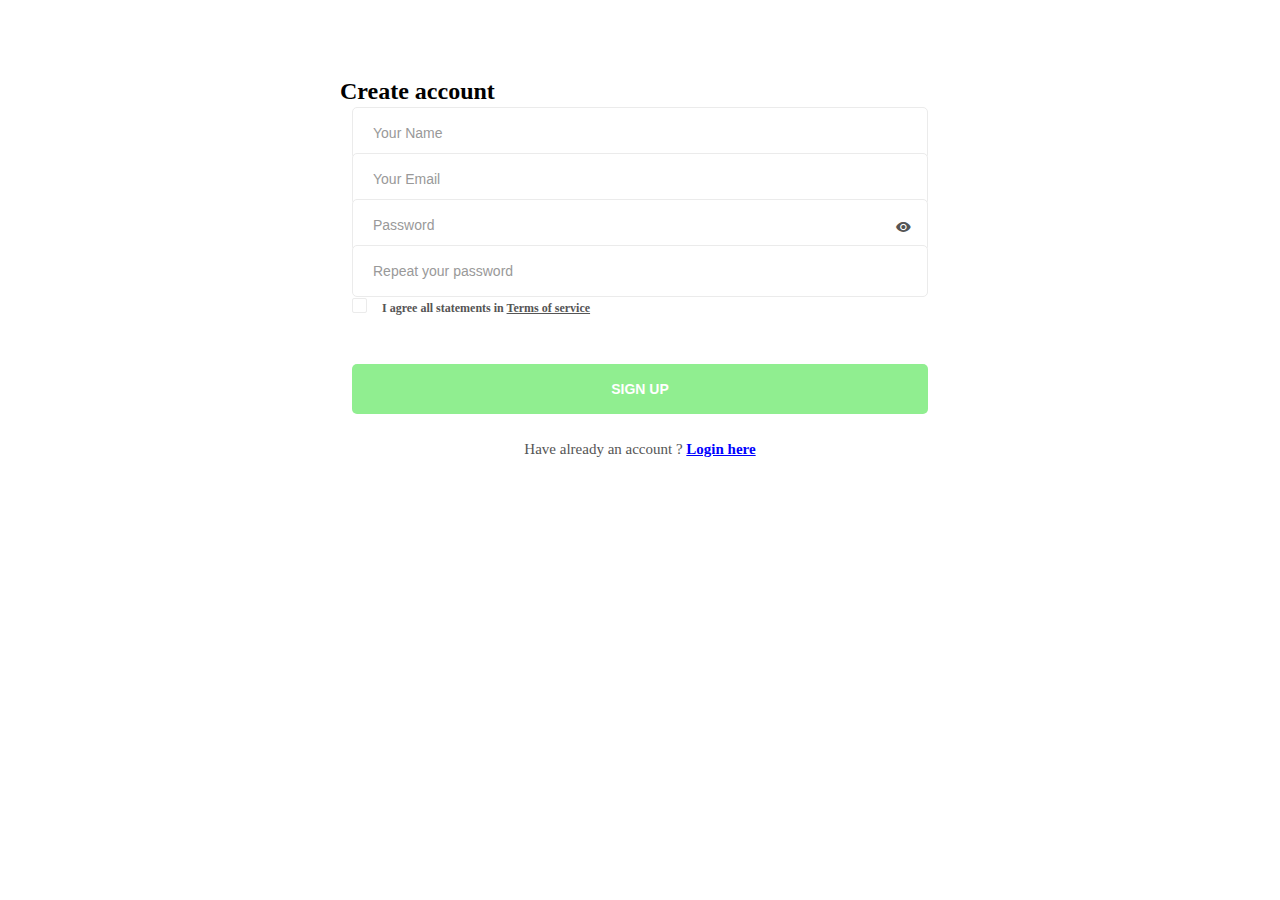
<file: chatapp/static/signups/index.html>
<!DOCTYPE html>
<html lang="en">
<head>
    <meta charset="UTF-8">
    <meta name="viewport" content="width=device-width, initial-scale=1.0">
    <meta http-equiv="X-UA-Compatible" content="ie=edge">
    <title>Sign Up Form by Colorlib</title>

    <!-- Font Icon -->
    <link rel="stylesheet" href="fonts/material-icon/css/material-design-iconic-font.min.css">

    <!-- Main css -->
    <link rel="stylesheet" href="css/style.css">
</head>
<body>

    <div class="main">

        <section class="signup">
            <!-- <img src="images/signup-bg.jpg" alt=""> -->
            <div class="container">
                <div class="signup-content">
                    <form method="POST" id="signup-form" class="signup-form">
                        <h2 class="form-title">Create account</h2>
                        <div class="form-group">
                            <input type="text" class="form-input" name="name" id="name" placeholder="Your Name"/>
                        </div>
                        <div class="form-group">
                            <input type="email" class="form-input" name="email" id="email" placeholder="Your Email"/>
                        </div>
                        <div class="form-group">
                            <input type="text" class="form-input" name="password" id="password" placeholder="Password"/>
                            <span toggle="#password" class="zmdi zmdi-eye field-icon toggle-password"></span>
                        </div>
                        <div class="form-group">
                            <input type="password" class="form-input" name="re_password" id="re_password" placeholder="Repeat your password"/>
                        </div>
                        <div class="form-group">
                            <input type="checkbox" name="agree-term" id="agree-term" class="agree-term" />
                            <label for="agree-term" class="label-agree-term"><span><span></span></span>I agree all statements in  <a href="#" class="term-service">Terms of service</a></label>
                        </div>
                        <div class="form-group">
                            <input type="submit" name="submit" id="submit" class="form-submit" value="Sign up"/>
                        </div>
                    </form>
                    <p class="loginhere">
                        Have already an account ? <a href="#" class="loginhere-link">Login here</a>
                    </p>
                </div>
            </div>
        </section>

    </div>

    <!-- JS -->
    <script src="vendor/jquery/jquery.min.js"></script>
    <script src="js/main.js"></script>
</body><!-- This templates was made by Colorlib (https://colorlib.com) -->
</html>
</file>
<file: chatapp/static/signups/css/style.css>
/* @extend display-flex; */
display-flex, .display-flex, .display-flex-center {
  display: flex;
  display: -webkit-flex; }

/* @extend list-type-ulli; */
list-type-ulli {
  list-style-type: none;
  margin: 0;
  padding: 0; }

/* Montserrat-300 - latin */
@font-face {
  font-family: 'Montserrat';
  font-style: normal;
  font-weight: 300;
  src: url("../fonts/montserrat/Montserrat-Light.ttf");
  /* IE9 Compat Modes */ }
@font-face {
  font-family: 'Montserrat';
  font-style: normal;
  font-weight: 400;
  src: url("../fonts/montserrat/Montserrat-Regular.ttf");
  /* IE9 Compat Modes */ }
@font-face {
  font-family: 'Montserrat';
  font-style: italic;
  font-weight: 400;
  src: url("../fonts/montserrat/Montserrat-Italic.ttf");
  /* IE9 Compat Modes */ }
@font-face {
  font-family: 'Montserrat';
  font-style: normal;
  font-weight: 500;
  src: url("../fonts/montserrat/Montserrat-Medium.ttf");
  /* IE9 Compat Modes */ }
@font-face {
  font-family: 'Montserrat';
  font-style: normal;
  font-weight: 600;
  src: url("../fonts/montserrat/Montserrat-SemiBold.ttf");
  /* IE9 Compat Modes */ }
@font-face {
  font-family: 'Montserrat';
  font-style: normal;
  font-weight: 700;
  src: url("../fonts/montserrat/Montserrat-Bold.ttf");
  /* IE9 Compat Modes */ }
@font-face {
  font-family: 'Montserrat';
  font-style: italic;
  font-weight: 700;
  src: url("../fonts/montserrat/Montserrat-BoldItalic.ttf");
  /* IE9 Compat Modes */ }
@font-face {
  font-family: 'Montserrat';
  font-style: italic;
  font-weight: 900;
  src: url("../fonts/montserrat/montserrat-v12-latin-900.ttf"), url("../fonts/montserrat/montserrat-v12-latin-900.eot") format("embedded-opentype"), url("../fonts/montserrat/montserrat-v12-latin-900.svg") format("woff2"), url("../fonts/montserrat/montserrat-v12-latin-900.woff") format("woff"), url("../fonts/montserrat/montserrat-v12-latin-900.woff2") format("truetype"); }
a:focus, a:active {
  text-decoration: none;
  outline: none;
  transition: all 300ms ease 0s;
  -moz-transition: all 300ms ease 0s;
  -webkit-transition: all 300ms ease 0s;
  -o-transition: all 300ms ease 0s;
  -ms-transition: all 300ms ease 0s; }

input, select, textarea {
  outline: none;
  appearance: unset !important;
  -moz-appearance: unset !important;
  -webkit-appearance: unset !important;
  -o-appearance: unset !important;
  -ms-appearance: unset !important; }

input::-webkit-outer-spin-button, input::-webkit-inner-spin-button {
  appearance: none !important;
  -moz-appearance: none !important;
  -webkit-appearance: none !important;
  -o-appearance: none !important;
  -ms-appearance: none !important;
  margin: 0; }

input:focus, select:focus, textarea:focus {
  outline: none;
  box-shadow: none !important;
  -moz-box-shadow: none !important;
  -webkit-box-shadow: none !important;
  -o-box-shadow: none !important;
  -ms-box-shadow: none !important; }

input[type=checkbox] {
  appearance: checkbox !important;
  -moz-appearance: checkbox !important;
  -webkit-appearance: checkbox !important;
  -o-appearance: checkbox !important;
  -ms-appearance: checkbox !important; }

input[type=radio] {
  appearance: radio !important;
  -moz-appearance: radio !important;
  -webkit-appearance: radio !important;
  -o-appearance: radio !important;
  -ms-appearance: radio !important; }

img {
  max-width: 100%;
  height: auto; }

figure {
  margin: 0; }

p {
  margin-bottom: 0px;
  font-size: 15px;
  color: #777; }

#h2 {
  line-height: 1.66;
  margin: 0;
  padding: 6%;
  font-weight: medium;
  color: #222;
  font-family: 'Montserrat';
  font-size: 20px;
  text-transform: uppercase;
  text-align: center;

   }

.clear {
  clear: both; }

.container {
  width: 600px;
  position: relative;
  margin: 0 auto;
  padding: 5%;
  margin-top: -1%;

   }


.display-flex-center {
  justify-content: center;
  -moz-justify-content: center;
  -webkit-justify-content: center;
  -o-justify-content: center;
  -ms-justify-content: center;
  align-items: center;
  -moz-align-items: center;
  -webkit-align-items: center;
  -o-align-items: center;
  -ms-align-items: center; }

.position-center {
  position: absolute;
  top: 25%;
  left: 25%;
  transform: translate(-50%, -50%);
  -moz-transform: translate(-50%, -50%);
  -webkit-transform: translate(-50%, -50%);
  -o-transform: translate(-50%, -50%);
  -ms-transform: translate(-50%, -50%); }

.signup-content {
  background: #fff;
  max-height: 550px;
  border-radius: 10px;
  -moz-border-radius: 10px;
  -webkit-border-radius: 10px;
  -o-border-radius: 10px;
  -ms-border-radius: 10px;

 }

.form-group {
  overflow: hidden;
  padding: 2%;
  margin-top: -5%;

  }

.form-input {
  width: 100%;
  border: 1px solid #ebebeb;
  border-radius: 5px;
  -moz-border-radius: 5px;
  -webkit-border-radius: 5px;
  -o-border-radius: 5px;
  -ms-border-radius: 5px;
  padding: 17px 20px;
  box-sizing: border-box;
  font-size: 14px;
  font-weight: 500;
  color: #222; }
  .form-input::-webkit-input-placeholder {
    color: #999; }
  .form-input::-moz-placeholder {
    color: #999; }
  .form-input:-ms-input-placeholder {
    color: #999; }
  .form-input:-moz-placeholder {
    color: #999; }
  .form-input::-webkit-input-placeholder {
    font-weight: 500; }
  .form-input::-moz-placeholder {
    font-weight: 500; }
  .form-input:-ms-input-placeholder {
    font-weight: 500; }
  .form-input:-moz-placeholder {
    font-weight: 500; }
  .form-input:focus {
    border: 1px solid transparent;
    -webkit-border-image-source: -webkit-linear-gradient(to right, #9face6, #74ebd5);
    -moz-border-image-source: -moz-linear-gradient(to right, #9face6, #74ebd5);
    -o-border-image-source: -o-linear-gradient(to right, #9face6, #74ebd5);
    border-image-source: linear-gradient(to right, #9face6, #74ebd5);
    -webkit-border-image-slice: 1;
    border-image-slice: 1;
    border-radius: 5px;
    -moz-border-radius: 5px;
    -webkit-border-radius: 5px;
    -o-border-radius: 5px;
    -ms-border-radius: 5px;
    background-origin: border-box;
    background-clip: content-box, border-box; }
    .form-input:focus::-webkit-input-placeholder {
      color: #222; }
    .form-input:focus::-moz-placeholder {
      color: #222; }
    .form-input:focus:-ms-input-placeholder {
      color: #222; }
    .form-input:focus:-moz-placeholder {
      color: #222; }

.form-submit {
  width: 100%;
  border-radius: 5px;
  -moz-border-radius: 5px;
  -webkit-border-radius: 5px;
  -o-border-radius: 5px;
  -ms-border-radius: 5px;
  padding: 17px 20px;
  box-sizing: border-box;
  font-size: 14px;
  font-weight: 700;
  color: #fff;
  text-transform: uppercase;
  border: none;
  background-color: lightgreen;
  margin-top: 5%;
}

input[type=checkbox]:not(old) {
  width: 2em;
  margin: 0;
  padding: 0;
  font-size: 1em;
  display: none; }

input[type=checkbox]:not(old) + label {
  display: inline-block;
  margin-top: 7px;
  margin-bottom: 25px; }

input[type=checkbox]:not(old) + label > span {
  display: inline-block;
  width: 13px;
  height: 13px;
  margin-right: 15px;
  margin-bottom: 3px;
  border: 1px solid #ebebeb;
  border-radius: 2px;
  -moz-border-radius: 2px;
  -webkit-border-radius: 2px;
  -o-border-radius: 2px;
  -ms-border-radius: 2px;
  background: white;
  background-image: -moz-linear-gradient(white, white);
  background-image: -ms-linear-gradient(white, white);
  background-image: -o-linear-gradient(white, white);
  background-image: -webkit-linear-gradient(white, white);
  background-image: linear-gradient(white, white);
  vertical-align: bottom; }

input[type=checkbox]:not(old):checked + label > span {
  background-image: -moz-linear-gradient(white, white);
  background-image: -ms-linear-gradient(white, white);
  background-image: -o-linear-gradient(white, white);
  background-image: -webkit-linear-gradient(white, white);
  background-image: linear-gradient(white, white); }

input[type=checkbox]:not(old):checked + label > span:before {
  content: '\f26b';
  display: block;
  color: #222;
  font-size: 11px;
  line-height: 1.2;
  text-align: center;
  font-family: 'Material-Design-Iconic-Font';
  font-weight: bold; }

.label-agree-term {
  font-size: 12px;
  font-weight: 600;
  color: #555; }

.term-service {
  color: #555; }

.loginhere {
  color: #555;
  font-weight: 500;
  text-align: center;
  padding-bottom: 5%;
}

.loginhere-link {
  font-weight: 700;
  color: blue; }

.field-icon {
  float: right;
  margin-right: 17px;
  margin-top: -32px;
  position: relative;
  z-index: 2;
  color: #555; }

@media screen and (max-width: 768px) {
  .container {
    width: calc(100% - 40px);
    max-width: 100%; } }
@media screen and (max-width: 480px) {
  .signup-content {
    padding: 50px 25px; } }

/*# sourceMappingURL=style.css.map */
</file>
<file: chatapp/static/signups/fonts/material-icon/css/material-design-iconic-font.min.css>
@font-face{font-family:Material-Design-Iconic-Font;src:url(../fonts/Material-Design-Iconic-Font.woff2?v=2.2.0) format('woff2'),url(../fonts/Material-Design-Iconic-Font.woff?v=2.2.0) format('woff'),url(../fonts/Material-Design-Iconic-Font.ttf?v=2.2.0) format('truetype')}.zmdi{display:inline-block;font:normal normal normal 14px/1 'Material-Design-Iconic-Font';font-size:inherit;text-rendering:auto;-webkit-font-smoothing:antialiased;-moz-osx-font-smoothing:grayscale}.zmdi-hc-lg{font-size:1.33333333em;line-height:.75em;vertical-align:-15%}.zmdi-hc-2x{font-size:2em}.zmdi-hc-3x{font-size:3em}.zmdi-hc-4x{font-size:4em}.zmdi-hc-5x{font-size:5em}.zmdi-hc-fw{width:1.28571429em;text-align:center}.zmdi-hc-ul{padding-left:0;margin-left:2.14285714em;list-style-type:none}.zmdi-hc-ul>li{position:relative}.zmdi-hc-li{position:absolute;left:-2.14285714em;width:2.14285714em;top:.14285714em;text-align:center}.zmdi-hc-li.zmdi-hc-lg{left:-1.85714286em}.zmdi-hc-border{padding:.1em .25em;border:solid .1em #9e9e9e;border-radius:2px}.zmdi-hc-border-circle{padding:.1em .25em;border:solid .1em #9e9e9e;border-radius:50%}.zmdi.pull-left{float:left;margin-right:.15em}.zmdi.pull-right{float:right;margin-left:.15em}.zmdi-hc-spin{-webkit-animation:zmdi-spin 1.5s infinite linear;animation:zmdi-spin 1.5s infinite linear}.zmdi-hc-spin-reverse{-webkit-animation:zmdi-spin-reverse 1.5s infinite linear;animation:zmdi-spin-reverse 1.5s infinite linear}@-webkit-keyframes zmdi-spin{0%{-webkit-transform:rotate(0deg);transform:rotate(0deg)}100%{-webkit-transform:rotate(359deg);transform:rotate(359deg)}}@keyframes zmdi-spin{0%{-webkit-transform:rotate(0deg);transform:rotate(0deg)}100%{-webkit-transform:rotate(359deg);transform:rotate(359deg)}}@-webkit-keyframes zmdi-spin-reverse{0%{-webkit-transform:rotate(0deg);transform:rotate(0deg)}100%{-webkit-transform:rotate(-359deg);transform:rotate(-359deg)}}@keyframes zmdi-spin-reverse{0%{-webkit-transform:rotate(0deg);transform:rotate(0deg)}100%{-webkit-transform:rotate(-359deg);transform:rotate(-359deg)}}.zmdi-hc-rotate-90{-webkit-transform:rotate(90deg);-ms-transform:rotate(90deg);transform:rotate(90deg)}.zmdi-hc-rotate-180{-webkit-transform:rotate(180deg);-ms-transform:rotate(180deg);transform:rotate(180deg)}.zmdi-hc-rotate-270{-webkit-transform:rotate(270deg);-ms-transform:rotate(270deg);transform:rotate(270deg)}.zmdi-hc-flip-horizontal{-webkit-transform:scale(-1,1);-ms-transform:scale(-1,1);transform:scale(-1,1)}.zmdi-hc-flip-vertical{-webkit-transform:scale(1,-1);-ms-transform:scale(1,-1);transform:scale(1,-1)}.zmdi-hc-stack{position:relative;display:inline-block;width:2em;height:2em;line-height:2em;vertical-align:middle}.zmdi-hc-stack-1x,.zmdi-hc-stack-2x{position:absolute;left:0;width:100%;text-align:center}.zmdi-hc-stack-1x{line-height:inherit}.zmdi-hc-stack-2x{font-size:2em}.zmdi-hc-inverse{color:#fff}.zmdi-3d-rotation:before{content:'\f101'}.zmdi-airplane-off:before{content:'\f102'}.zmdi-airplane:before{content:'\f103'}.zmdi-album:before{content:'\f104'}.zmdi-archive:before{content:'\f105'}.zmdi-assignment-account:before{content:'\f106'}.zmdi-assignment-alert:before{content:'\f107'}.zmdi-assignment-check:before{content:'\f108'}.zmdi-assignment-o:before{content:'\f109'}.zmdi-assignment-return:before{content:'\f10a'}.zmdi-assignment-returned:before{content:'\f10b'}.zmdi-assignment:before{content:'\f10c'}.zmdi-attachment-alt:before{content:'\f10d'}.zmdi-attachment:before{content:'\f10e'}.zmdi-audio:before{content:'\f10f'}.zmdi-badge-check:before{content:'\f110'}.zmdi-balance-wallet:before{content:'\f111'}.zmdi-balance:before{content:'\f112'}.zmdi-battery-alert:before{content:'\f113'}.zmdi-battery-flash:before{content:'\f114'}.zmdi-battery-unknown:before{content:'\f115'}.zmdi-battery:before{content:'\f116'}.zmdi-bike:before{content:'\f117'}.zmdi-block-alt:before{content:'\f118'}.zmdi-block:before{content:'\f119'}.zmdi-boat:before{content:'\f11a'}.zmdi-book-image:before{content:'\f11b'}.zmdi-book:before{content:'\f11c'}.zmdi-bookmark-outline:before{content:'\f11d'}.zmdi-bookmark:before{content:'\f11e'}.zmdi-brush:before{content:'\f11f'}.zmdi-bug:before{content:'\f120'}.zmdi-bus:before{content:'\f121'}.zmdi-cake:before{content:'\f122'}.zmdi-car-taxi:before{content:'\f123'}.zmdi-car-wash:before{content:'\f124'}.zmdi-car:before{content:'\f125'}.zmdi-card-giftcard:before{content:'\f126'}.zmdi-card-membership:before{content:'\f127'}.zmdi-card-travel:before{content:'\f128'}.zmdi-card:before{content:'\f129'}.zmdi-case-check:before{content:'\f12a'}.zmdi-case-download:before{content:'\f12b'}.zmdi-case-play:before{content:'\f12c'}.zmdi-case:before{content:'\f12d'}.zmdi-cast-connected:before{content:'\f12e'}.zmdi-cast:before{content:'\f12f'}.zmdi-chart-donut:before{content:'\f130'}.zmdi-chart:before{content:'\f131'}.zmdi-city-alt:before{content:'\f132'}.zmdi-city:before{content:'\f133'}.zmdi-close-circle-o:before{content:'\f134'}.zmdi-close-circle:before{content:'\f135'}.zmdi-close:before{content:'\f136'}.zmdi-cocktail:before{content:'\f137'}.zmdi-code-setting:before{content:'\f138'}.zmdi-code-smartphone:before{content:'\f139'}.zmdi-code:before{content:'\f13a'}.zmdi-coffee:before{content:'\f13b'}.zmdi-collection-bookmark:before{content:'\f13c'}.zmdi-collection-case-play:before{content:'\f13d'}.zmdi-collection-folder-image:before{content:'\f13e'}.zmdi-collection-image-o:before{content:'\f13f'}.zmdi-collection-image:before{content:'\f140'}.zmdi-collection-item-1:before{content:'\f141'}.zmdi-collection-item-2:before{content:'\f142'}.zmdi-collection-item-3:before{content:'\f143'}.zmdi-collection-item-4:before{content:'\f144'}.zmdi-collection-item-5:before{content:'\f145'}.zmdi-collection-item-6:before{content:'\f146'}.zmdi-collection-item-7:before{content:'\f147'}.zmdi-collection-item-8:before{content:'\f148'}.zmdi-collection-item-9-plus:before{content:'\f149'}.zmdi-collection-item-9:before{content:'\f14a'}.zmdi-collection-item:before{content:'\f14b'}.zmdi-collection-music:before{content:'\f14c'}.zmdi-collection-pdf:before{content:'\f14d'}.zmdi-collection-plus:before{content:'\f14e'}.zmdi-collection-speaker:before{content:'\f14f'}.zmdi-collection-text:before{content:'\f150'}.zmdi-collection-video:before{content:'\f151'}.zmdi-compass:before{content:'\f152'}.zmdi-cutlery:before{content:'\f153'}.zmdi-delete:before{content:'\f154'}.zmdi-dialpad:before{content:'\f155'}.zmdi-dns:before{content:'\f156'}.zmdi-drink:before{content:'\f157'}.zmdi-edit:before{content:'\f158'}.zmdi-email-open:before{content:'\f159'}.zmdi-email:before{content:'\f15a'}.zmdi-eye-off:before{content:'\f15b'}.zmdi-eye:before{content:'\f15c'}.zmdi-eyedropper:before{content:'\f15d'}.zmdi-favorite-outline:before{content:'\f15e'}.zmdi-favorite:before{content:'\f15f'}.zmdi-filter-list:before{content:'\f160'}.zmdi-fire:before{content:'\f161'}.zmdi-flag:before{content:'\f162'}.zmdi-flare:before{content:'\f163'}.zmdi-flash-auto:before{content:'\f164'}.zmdi-flash-off:before{content:'\f165'}.zmdi-flash:before{content:'\f166'}.zmdi-flip:before{content:'\f167'}.zmdi-flower-alt:before{content:'\f168'}.zmdi-flower:before{content:'\f169'}.zmdi-font:before{content:'\f16a'}.zmdi-fullscreen-alt:before{content:'\f16b'}.zmdi-fullscreen-exit:before{content:'\f16c'}.zmdi-fullscreen:before{content:'\f16d'}.zmdi-functions:before{content:'\f16e'}.zmdi-gas-station:before{content:'\f16f'}.zmdi-gesture:before{content:'\f170'}.zmdi-globe-alt:before{content:'\f171'}.zmdi-globe-lock:before{content:'\f172'}.zmdi-globe:before{content:'\f173'}.zmdi-graduation-cap:before{content:'\f174'}.zmdi-home:before{content:'\f175'}.zmdi-hospital-alt:before{content:'\f176'}.zmdi-hospital:before{content:'\f177'}.zmdi-hotel:before{content:'\f178'}.zmdi-hourglass-alt:before{content:'\f179'}.zmdi-hourglass-outline:before{content:'\f17a'}.zmdi-hourglass:before{content:'\f17b'}.zmdi-http:before{content:'\f17c'}.zmdi-image-alt:before{content:'\f17d'}.zmdi-image-o:before{content:'\f17e'}.zmdi-image:before{content:'\f17f'}.zmdi-inbox:before{content:'\f180'}.zmdi-invert-colors-off:before{content:'\f181'}.zmdi-invert-colors:before{content:'\f182'}.zmdi-key:before{content:'\f183'}.zmdi-label-alt-outline:before{content:'\f184'}.zmdi-label-alt:before{content:'\f185'}.zmdi-label-heart:before{content:'\f186'}.zmdi-label:before{content:'\f187'}.zmdi-labels:before{content:'\f188'}.zmdi-lamp:before{content:'\f189'}.zmdi-landscape:before{content:'\f18a'}.zmdi-layers-off:before{content:'\f18b'}.zmdi-layers:before{content:'\f18c'}.zmdi-library:before{content:'\f18d'}.zmdi-link:before{content:'\f18e'}.zmdi-lock-open:before{content:'\f18f'}.zmdi-lock-outline:before{content:'\f190'}.zmdi-lock:before{content:'\f191'}.zmdi-mail-reply-all:before{content:'\f192'}.zmdi-mail-reply:before{content:'\f193'}.zmdi-mail-send:before{content:'\f194'}.zmdi-mall:before{content:'\f195'}.zmdi-map:before{content:'\f196'}.zmdi-menu:before{content:'\f197'}.zmdi-money-box:before{content:'\f198'}.zmdi-money-off:before{content:'\f199'}.zmdi-money:before{content:'\f19a'}.zmdi-more-vert:before{content:'\f19b'}.zmdi-more:before{content:'\f19c'}.zmdi-movie-alt:before{content:'\f19d'}.zmdi-movie:before{content:'\f19e'}.zmdi-nature-people:before{content:'\f19f'}.zmdi-nature:before{content:'\f1a0'}.zmdi-navigation:before{content:'\f1a1'}.zmdi-open-in-browser:before{content:'\f1a2'}.zmdi-open-in-new:before{content:'\f1a3'}.zmdi-palette:before{content:'\f1a4'}.zmdi-parking:before{content:'\f1a5'}.zmdi-pin-account:before{content:'\f1a6'}.zmdi-pin-assistant:before{content:'\f1a7'}.zmdi-pin-drop:before{content:'\f1a8'}.zmdi-pin-help:before{content:'\f1a9'}.zmdi-pin-off:before{content:'\f1aa'}.zmdi-pin:before{content:'\f1ab'}.zmdi-pizza:before{content:'\f1ac'}.zmdi-plaster:before{content:'\f1ad'}.zmdi-power-setting:before{content:'\f1ae'}.zmdi-power:before{content:'\f1af'}.zmdi-print:before{content:'\f1b0'}.zmdi-puzzle-piece:before{content:'\f1b1'}.zmdi-quote:before{content:'\f1b2'}.zmdi-railway:before{content:'\f1b3'}.zmdi-receipt:before{content:'\f1b4'}.zmdi-refresh-alt:before{content:'\f1b5'}.zmdi-refresh-sync-alert:before{content:'\f1b6'}.zmdi-refresh-sync-off:before{content:'\f1b7'}.zmdi-refresh-sync:before{content:'\f1b8'}.zmdi-refresh:before{content:'\f1b9'}.zmdi-roller:before{content:'\f1ba'}.zmdi-ruler:before{content:'\f1bb'}.zmdi-scissors:before{content:'\f1bc'}.zmdi-screen-rotation-lock:before{content:'\f1bd'}.zmdi-screen-rotation:before{content:'\f1be'}.zmdi-search-for:before{content:'\f1bf'}.zmdi-search-in-file:before{content:'\f1c0'}.zmdi-search-in-page:before{content:'\f1c1'}.zmdi-search-replace:before{content:'\f1c2'}.zmdi-search:before{content:'\f1c3'}.zmdi-seat:before{content:'\f1c4'}.zmdi-settings-square:before{content:'\f1c5'}.zmdi-settings:before{content:'\f1c6'}.zmdi-shield-check:before{content:'\f1c7'}.zmdi-shield-security:before{content:'\f1c8'}.zmdi-shopping-basket:before{content:'\f1c9'}.zmdi-shopping-cart-plus:before{content:'\f1ca'}.zmdi-shopping-cart:before{content:'\f1cb'}.zmdi-sign-in:before{content:'\f1cc'}.zmdi-sort-amount-asc:before{content:'\f1cd'}.zmdi-sort-amount-desc:before{content:'\f1ce'}.zmdi-sort-asc:before{content:'\f1cf'}.zmdi-sort-desc:before{content:'\f1d0'}.zmdi-spellcheck:before{content:'\f1d1'}.zmdi-storage:before{content:'\f1d2'}.zmdi-store-24:before{content:'\f1d3'}.zmdi-store:before{content:'\f1d4'}.zmdi-subway:before{content:'\f1d5'}.zmdi-sun:before{content:'\f1d6'}.zmdi-tab-unselected:before{content:'\f1d7'}.zmdi-tab:before{content:'\f1d8'}.zmdi-tag-close:before{content:'\f1d9'}.zmdi-tag-more:before{content:'\f1da'}.zmdi-tag:before{content:'\f1db'}.zmdi-thumb-down:before{content:'\f1dc'}.zmdi-thumb-up-down:before{content:'\f1dd'}.zmdi-thumb-up:before{content:'\f1de'}.zmdi-ticket-star:before{content:'\f1df'}.zmdi-toll:before{content:'\f1e0'}.zmdi-toys:before{content:'\f1e1'}.zmdi-traffic:before{content:'\f1e2'}.zmdi-translate:before{content:'\f1e3'}.zmdi-triangle-down:before{content:'\f1e4'}.zmdi-triangle-up:before{content:'\f1e5'}.zmdi-truck:before{content:'\f1e6'}.zmdi-turning-sign:before{content:'\f1e7'}.zmdi-wallpaper:before{content:'\f1e8'}.zmdi-washing-machine:before{content:'\f1e9'}.zmdi-window-maximize:before{content:'\f1ea'}.zmdi-window-minimize:before{content:'\f1eb'}.zmdi-window-restore:before{content:'\f1ec'}.zmdi-wrench:before{content:'\f1ed'}.zmdi-zoom-in:before{content:'\f1ee'}.zmdi-zoom-out:before{content:'\f1ef'}.zmdi-alert-circle-o:before{content:'\f1f0'}.zmdi-alert-circle:before{content:'\f1f1'}.zmdi-alert-octagon:before{content:'\f1f2'}.zmdi-alert-polygon:before{content:'\f1f3'}.zmdi-alert-triangle:before{content:'\f1f4'}.zmdi-help-outline:before{content:'\f1f5'}.zmdi-help:before{content:'\f1f6'}.zmdi-info-outline:before{content:'\f1f7'}.zmdi-info:before{content:'\f1f8'}.zmdi-notifications-active:before{content:'\f1f9'}.zmdi-notifications-add:before{content:'\f1fa'}.zmdi-notifications-none:before{content:'\f1fb'}.zmdi-notifications-off:before{content:'\f1fc'}.zmdi-notifications-paused:before{content:'\f1fd'}.zmdi-notifications:before{content:'\f1fe'}.zmdi-account-add:before{content:'\f1ff'}.zmdi-account-box-mail:before{content:'\f200'}.zmdi-account-box-o:before{content:'\f201'}.zmdi-account-box-phone:before{content:'\f202'}.zmdi-account-box:before{content:'\f203'}.zmdi-account-calendar:before{content:'\f204'}.zmdi-account-circle:before{content:'\f205'}.zmdi-account-o:before{content:'\f206'}.zmdi-account:before{content:'\f207'}.zmdi-accounts-add:before{content:'\f208'}.zmdi-accounts-alt:before{content:'\f209'}.zmdi-accounts-list-alt:before{content:'\f20a'}.zmdi-accounts-list:before{content:'\f20b'}.zmdi-accounts-outline:before{content:'\f20c'}.zmdi-accounts:before{content:'\f20d'}.zmdi-face:before{content:'\f20e'}.zmdi-female:before{content:'\f20f'}.zmdi-male-alt:before{content:'\f210'}.zmdi-male-female:before{content:'\f211'}.zmdi-male:before{content:'\f212'}.zmdi-mood-bad:before{content:'\f213'}.zmdi-mood:before{content:'\f214'}.zmdi-run:before{content:'\f215'}.zmdi-walk:before{content:'\f216'}.zmdi-cloud-box:before{content:'\f217'}.zmdi-cloud-circle:before{content:'\f218'}.zmdi-cloud-done:before{content:'\f219'}.zmdi-cloud-download:before{content:'\f21a'}.zmdi-cloud-off:before{content:'\f21b'}.zmdi-cloud-outline-alt:before{content:'\f21c'}.zmdi-cloud-outline:before{content:'\f21d'}.zmdi-cloud-upload:before{content:'\f21e'}.zmdi-cloud:before{content:'\f21f'}.zmdi-download:before{content:'\f220'}.zmdi-file-plus:before{content:'\f221'}.zmdi-file-text:before{content:'\f222'}.zmdi-file:before{content:'\f223'}.zmdi-folder-outline:before{content:'\f224'}.zmdi-folder-person:before{content:'\f225'}.zmdi-folder-star-alt:before{content:'\f226'}.zmdi-folder-star:before{content:'\f227'}.zmdi-folder:before{content:'\f228'}.zmdi-gif:before{content:'\f229'}.zmdi-upload:before{content:'\f22a'}.zmdi-border-all:before{content:'\f22b'}.zmdi-border-bottom:before{content:'\f22c'}.zmdi-border-clear:before{content:'\f22d'}.zmdi-border-color:before{content:'\f22e'}.zmdi-border-horizontal:before{content:'\f22f'}.zmdi-border-inner:before{content:'\f230'}.zmdi-border-left:before{content:'\f231'}.zmdi-border-outer:before{content:'\f232'}.zmdi-border-right:before{content:'\f233'}.zmdi-border-style:before{content:'\f234'}.zmdi-border-top:before{content:'\f235'}.zmdi-border-vertical:before{content:'\f236'}.zmdi-copy:before{content:'\f237'}.zmdi-crop:before{content:'\f238'}.zmdi-format-align-center:before{content:'\f239'}.zmdi-format-align-justify:before{content:'\f23a'}.zmdi-format-align-left:before{content:'\f23b'}.zmdi-format-align-right:before{content:'\f23c'}.zmdi-format-bold:before{content:'\f23d'}.zmdi-format-clear-all:before{content:'\f23e'}.zmdi-format-clear:before{content:'\f23f'}.zmdi-format-color-fill:before{content:'\f240'}.zmdi-format-color-reset:before{content:'\f241'}.zmdi-format-color-text:before{content:'\f242'}.zmdi-format-indent-decrease:before{content:'\f243'}.zmdi-format-indent-increase:before{content:'\f244'}.zmdi-format-italic:before{content:'\f245'}.zmdi-format-line-spacing:before{content:'\f246'}.zmdi-format-list-bulleted:before{content:'\f247'}.zmdi-format-list-numbered:before{content:'\f248'}.zmdi-format-ltr:before{content:'\f249'}.zmdi-format-rtl:before{content:'\f24a'}.zmdi-format-size:before{content:'\f24b'}.zmdi-format-strikethrough-s:before{content:'\f24c'}.zmdi-format-strikethrough:before{content:'\f24d'}.zmdi-format-subject:before{content:'\f24e'}.zmdi-format-underlined:before{content:'\f24f'}.zmdi-format-valign-bottom:before{content:'\f250'}.zmdi-format-valign-center:before{content:'\f251'}.zmdi-format-valign-top:before{content:'\f252'}.zmdi-redo:before{content:'\f253'}.zmdi-select-all:before{content:'\f254'}.zmdi-space-bar:before{content:'\f255'}.zmdi-text-format:before{content:'\f256'}.zmdi-transform:before{content:'\f257'}.zmdi-undo:before{content:'\f258'}.zmdi-wrap-text:before{content:'\f259'}.zmdi-comment-alert:before{content:'\f25a'}.zmdi-comment-alt-text:before{content:'\f25b'}.zmdi-comment-alt:before{content:'\f25c'}.zmdi-comment-edit:before{content:'\f25d'}.zmdi-comment-image:before{content:'\f25e'}.zmdi-comment-list:before{content:'\f25f'}.zmdi-comment-more:before{content:'\f260'}.zmdi-comment-outline:before{content:'\f261'}.zmdi-comment-text-alt:before{content:'\f262'}.zmdi-comment-text:before{content:'\f263'}.zmdi-comment-video:before{content:'\f264'}.zmdi-comment:before{content:'\f265'}.zmdi-comments:before{content:'\f266'}.zmdi-check-all:before{content:'\f267'}.zmdi-check-circle-u:before{content:'\f268'}.zmdi-check-circle:before{content:'\f269'}.zmdi-check-square:before{content:'\f26a'}.zmdi-check:before{content:'\f26b'}.zmdi-circle-o:before{content:'\f26c'}.zmdi-circle:before{content:'\f26d'}.zmdi-dot-circle-alt:before{content:'\f26e'}.zmdi-dot-circle:before{content:'\f26f'}.zmdi-minus-circle-outline:before{content:'\f270'}.zmdi-minus-circle:before{content:'\f271'}.zmdi-minus-square:before{content:'\f272'}.zmdi-minus:before{content:'\f273'}.zmdi-plus-circle-o-duplicate:before{content:'\f274'}.zmdi-plus-circle-o:before{content:'\f275'}.zmdi-plus-circle:before{content:'\f276'}.zmdi-plus-square:before{content:'\f277'}.zmdi-plus:before{content:'\f278'}.zmdi-square-o:before{content:'\f279'}.zmdi-star-circle:before{content:'\f27a'}.zmdi-star-half:before{content:'\f27b'}.zmdi-star-outline:before{content:'\f27c'}.zmdi-star:before{content:'\f27d'}.zmdi-bluetooth-connected:before{content:'\f27e'}.zmdi-bluetooth-off:before{content:'\f27f'}.zmdi-bluetooth-search:before{content:'\f280'}.zmdi-bluetooth-setting:before{content:'\f281'}.zmdi-bluetooth:before{content:'\f282'}.zmdi-camera-add:before{content:'\f283'}.zmdi-camera-alt:before{content:'\f284'}.zmdi-camera-bw:before{content:'\f285'}.zmdi-camera-front:before{content:'\f286'}.zmdi-camera-mic:before{content:'\f287'}.zmdi-camera-party-mode:before{content:'\f288'}.zmdi-camera-rear:before{content:'\f289'}.zmdi-camera-roll:before{content:'\f28a'}.zmdi-camera-switch:before{content:'\f28b'}.zmdi-camera:before{content:'\f28c'}.zmdi-card-alert:before{content:'\f28d'}.zmdi-card-off:before{content:'\f28e'}.zmdi-card-sd:before{content:'\f28f'}.zmdi-card-sim:before{content:'\f290'}.zmdi-desktop-mac:before{content:'\f291'}.zmdi-desktop-windows:before{content:'\f292'}.zmdi-device-hub:before{content:'\f293'}.zmdi-devices-off:before{content:'\f294'}.zmdi-devices:before{content:'\f295'}.zmdi-dock:before{content:'\f296'}.zmdi-floppy:before{content:'\f297'}.zmdi-gamepad:before{content:'\f298'}.zmdi-gps-dot:before{content:'\f299'}.zmdi-gps-off:before{content:'\f29a'}.zmdi-gps:before{content:'\f29b'}.zmdi-headset-mic:before{content:'\f29c'}.zmdi-headset:before{content:'\f29d'}.zmdi-input-antenna:before{content:'\f29e'}.zmdi-input-composite:before{content:'\f29f'}.zmdi-input-hdmi:before{content:'\f2a0'}.zmdi-input-power:before{content:'\f2a1'}.zmdi-input-svideo:before{content:'\f2a2'}.zmdi-keyboard-hide:before{content:'\f2a3'}.zmdi-keyboard:before{content:'\f2a4'}.zmdi-laptop-chromebook:before{content:'\f2a5'}.zmdi-laptop-mac:before{content:'\f2a6'}.zmdi-laptop:before{content:'\f2a7'}.zmdi-mic-off:before{content:'\f2a8'}.zmdi-mic-outline:before{content:'\f2a9'}.zmdi-mic-setting:before{content:'\f2aa'}.zmdi-mic:before{content:'\f2ab'}.zmdi-mouse:before{content:'\f2ac'}.zmdi-network-alert:before{content:'\f2ad'}.zmdi-network-locked:before{content:'\f2ae'}.zmdi-network-off:before{content:'\f2af'}.zmdi-network-outline:before{content:'\f2b0'}.zmdi-network-setting:before{content:'\f2b1'}.zmdi-network:before{content:'\f2b2'}.zmdi-phone-bluetooth:before{content:'\f2b3'}.zmdi-phone-end:before{content:'\f2b4'}.zmdi-phone-forwarded:before{content:'\f2b5'}.zmdi-phone-in-talk:before{content:'\f2b6'}.zmdi-phone-locked:before{content:'\f2b7'}.zmdi-phone-missed:before{content:'\f2b8'}.zmdi-phone-msg:before{content:'\f2b9'}.zmdi-phone-paused:before{content:'\f2ba'}.zmdi-phone-ring:before{content:'\f2bb'}.zmdi-phone-setting:before{content:'\f2bc'}.zmdi-phone-sip:before{content:'\f2bd'}.zmdi-phone:before{content:'\f2be'}.zmdi-portable-wifi-changes:before{content:'\f2bf'}.zmdi-portable-wifi-off:before{content:'\f2c0'}.zmdi-portable-wifi:before{content:'\f2c1'}.zmdi-radio:before{content:'\f2c2'}.zmdi-reader:before{content:'\f2c3'}.zmdi-remote-control-alt:before{content:'\f2c4'}.zmdi-remote-control:before{content:'\f2c5'}.zmdi-router:before{content:'\f2c6'}.zmdi-scanner:before{content:'\f2c7'}.zmdi-smartphone-android:before{content:'\f2c8'}.zmdi-smartphone-download:before{content:'\f2c9'}.zmdi-smartphone-erase:before{content:'\f2ca'}.zmdi-smartphone-info:before{content:'\f2cb'}.zmdi-smartphone-iphone:before{content:'\f2cc'}.zmdi-smartphone-landscape-lock:before{content:'\f2cd'}.zmdi-smartphone-landscape:before{content:'\f2ce'}.zmdi-smartphone-lock:before{content:'\f2cf'}.zmdi-smartphone-portrait-lock:before{content:'\f2d0'}.zmdi-smartphone-ring:before{content:'\f2d1'}.zmdi-smartphone-setting:before{content:'\f2d2'}.zmdi-smartphone-setup:before{content:'\f2d3'}.zmdi-smartphone:before{content:'\f2d4'}.zmdi-speaker:before{content:'\f2d5'}.zmdi-tablet-android:before{content:'\f2d6'}.zmdi-tablet-mac:before{content:'\f2d7'}.zmdi-tablet:before{content:'\f2d8'}.zmdi-tv-alt-play:before{content:'\f2d9'}.zmdi-tv-list:before{content:'\f2da'}.zmdi-tv-play:before{content:'\f2db'}.zmdi-tv:before{content:'\f2dc'}.zmdi-usb:before{content:'\f2dd'}.zmdi-videocam-off:before{content:'\f2de'}.zmdi-videocam-switch:before{content:'\f2df'}.zmdi-videocam:before{content:'\f2e0'}.zmdi-watch:before{content:'\f2e1'}.zmdi-wifi-alt-2:before{content:'\f2e2'}.zmdi-wifi-alt:before{content:'\f2e3'}.zmdi-wifi-info:before{content:'\f2e4'}.zmdi-wifi-lock:before{content:'\f2e5'}.zmdi-wifi-off:before{content:'\f2e6'}.zmdi-wifi-outline:before{content:'\f2e7'}.zmdi-wifi:before{content:'\f2e8'}.zmdi-arrow-left-bottom:before{content:'\f2e9'}.zmdi-arrow-left:before{content:'\f2ea'}.zmdi-arrow-merge:before{content:'\f2eb'}.zmdi-arrow-missed:before{content:'\f2ec'}.zmdi-arrow-right-top:before{content:'\f2ed'}.zmdi-arrow-right:before{content:'\f2ee'}.zmdi-arrow-split:before{content:'\f2ef'}.zmdi-arrows:before{content:'\f2f0'}.zmdi-caret-down-circle:before{content:'\f2f1'}.zmdi-caret-down:before{content:'\f2f2'}.zmdi-caret-left-circle:before{content:'\f2f3'}.zmdi-caret-left:before{content:'\f2f4'}.zmdi-caret-right-circle:before{content:'\f2f5'}.zmdi-caret-right:before{content:'\f2f6'}.zmdi-caret-up-circle:before{content:'\f2f7'}.zmdi-caret-up:before{content:'\f2f8'}.zmdi-chevron-down:before{content:'\f2f9'}.zmdi-chevron-left:before{content:'\f2fa'}.zmdi-chevron-right:before{content:'\f2fb'}.zmdi-chevron-up:before{content:'\f2fc'}.zmdi-forward:before{content:'\f2fd'}.zmdi-long-arrow-down:before{content:'\f2fe'}.zmdi-long-arrow-left:before{content:'\f2ff'}.zmdi-long-arrow-return:before{content:'\f300'}.zmdi-long-arrow-right:before{content:'\f301'}.zmdi-long-arrow-tab:before{content:'\f302'}.zmdi-long-arrow-up:before{content:'\f303'}.zmdi-rotate-ccw:before{content:'\f304'}.zmdi-rotate-cw:before{content:'\f305'}.zmdi-rotate-left:before{content:'\f306'}.zmdi-rotate-right:before{content:'\f307'}.zmdi-square-down:before{content:'\f308'}.zmdi-square-right:before{content:'\f309'}.zmdi-swap-alt:before{content:'\f30a'}.zmdi-swap-vertical-circle:before{content:'\f30b'}.zmdi-swap-vertical:before{content:'\f30c'}.zmdi-swap:before{content:'\f30d'}.zmdi-trending-down:before{content:'\f30e'}.zmdi-trending-flat:before{content:'\f30f'}.zmdi-trending-up:before{content:'\f310'}.zmdi-unfold-less:before{content:'\f311'}.zmdi-unfold-more:before{content:'\f312'}.zmdi-apps:before{content:'\f313'}.zmdi-grid-off:before{content:'\f314'}.zmdi-grid:before{content:'\f315'}.zmdi-view-agenda:before{content:'\f316'}.zmdi-view-array:before{content:'\f317'}.zmdi-view-carousel:before{content:'\f318'}.zmdi-view-column:before{content:'\f319'}.zmdi-view-comfy:before{content:'\f31a'}.zmdi-view-compact:before{content:'\f31b'}.zmdi-view-dashboard:before{content:'\f31c'}.zmdi-view-day:before{content:'\f31d'}.zmdi-view-headline:before{content:'\f31e'}.zmdi-view-list-alt:before{content:'\f31f'}.zmdi-view-list:before{content:'\f320'}.zmdi-view-module:before{content:'\f321'}.zmdi-view-quilt:before{content:'\f322'}.zmdi-view-stream:before{content:'\f323'}.zmdi-view-subtitles:before{content:'\f324'}.zmdi-view-toc:before{content:'\f325'}.zmdi-view-web:before{content:'\f326'}.zmdi-view-week:before{content:'\f327'}.zmdi-widgets:before{content:'\f328'}.zmdi-alarm-check:before{content:'\f329'}.zmdi-alarm-off:before{content:'\f32a'}.zmdi-alarm-plus:before{content:'\f32b'}.zmdi-alarm-snooze:before{content:'\f32c'}.zmdi-alarm:before{content:'\f32d'}.zmdi-calendar-alt:before{content:'\f32e'}.zmdi-calendar-check:before{content:'\f32f'}.zmdi-calendar-close:before{content:'\f330'}.zmdi-calendar-note:before{content:'\f331'}.zmdi-calendar:before{content:'\f332'}.zmdi-time-countdown:before{content:'\f333'}.zmdi-time-interval:before{content:'\f334'}.zmdi-time-restore-setting:before{content:'\f335'}.zmdi-time-restore:before{content:'\f336'}.zmdi-time:before{content:'\f337'}.zmdi-timer-off:before{content:'\f338'}.zmdi-timer:before{content:'\f339'}.zmdi-android-alt:before{content:'\f33a'}.zmdi-android:before{content:'\f33b'}.zmdi-apple:before{content:'\f33c'}.zmdi-behance:before{content:'\f33d'}.zmdi-codepen:before{content:'\f33e'}.zmdi-dribbble:before{content:'\f33f'}.zmdi-dropbox:before{content:'\f340'}.zmdi-evernote:before{content:'\f341'}.zmdi-facebook-box:before{content:'\f342'}.zmdi-facebook:before{content:'\f343'}.zmdi-github-box:before{content:'\f344'}.zmdi-github:before{content:'\f345'}.zmdi-google-drive:before{content:'\f346'}.zmdi-google-earth:before{content:'\f347'}.zmdi-google-glass:before{content:'\f348'}.zmdi-google-maps:before{content:'\f349'}.zmdi-google-pages:before{content:'\f34a'}.zmdi-google-play:before{content:'\f34b'}.zmdi-google-plus-box:before{content:'\f34c'}.zmdi-google-plus:before{content:'\f34d'}.zmdi-google:before{content:'\f34e'}.zmdi-instagram:before{content:'\f34f'}.zmdi-language-css3:before{content:'\f350'}.zmdi-language-html5:before{content:'\f351'}.zmdi-language-javascript:before{content:'\f352'}.zmdi-language-python-alt:before{content:'\f353'}.zmdi-language-python:before{content:'\f354'}.zmdi-lastfm:before{content:'\f355'}.zmdi-linkedin-box:before{content:'\f356'}.zmdi-paypal:before{content:'\f357'}.zmdi-pinterest-box:before{content:'\f358'}.zmdi-pocket:before{content:'\f359'}.zmdi-polymer:before{content:'\f35a'}.zmdi-share:before{content:'\f35b'}.zmdi-stackoverflow:before{content:'\f35c'}.zmdi-steam-square:before{content:'\f35d'}.zmdi-steam:before{content:'\f35e'}.zmdi-twitter-box:before{content:'\f35f'}.zmdi-twitter:before{content:'\f360'}.zmdi-vk:before{content:'\f361'}.zmdi-wikipedia:before{content:'\f362'}.zmdi-windows:before{content:'\f363'}.zmdi-aspect-ratio-alt:before{content:'\f364'}.zmdi-aspect-ratio:before{content:'\f365'}.zmdi-blur-circular:before{content:'\f366'}.zmdi-blur-linear:before{content:'\f367'}.zmdi-blur-off:before{content:'\f368'}.zmdi-blur:before{content:'\f369'}.zmdi-brightness-2:before{content:'\f36a'}.zmdi-brightness-3:before{content:'\f36b'}.zmdi-brightness-4:before{content:'\f36c'}.zmdi-brightness-5:before{content:'\f36d'}.zmdi-brightness-6:before{content:'\f36e'}.zmdi-brightness-7:before{content:'\f36f'}.zmdi-brightness-auto:before{content:'\f370'}.zmdi-brightness-setting:before{content:'\f371'}.zmdi-broken-image:before{content:'\f372'}.zmdi-center-focus-strong:before{content:'\f373'}.zmdi-center-focus-weak:before{content:'\f374'}.zmdi-compare:before{content:'\f375'}.zmdi-crop-16-9:before{content:'\f376'}.zmdi-crop-3-2:before{content:'\f377'}.zmdi-crop-5-4:before{content:'\f378'}.zmdi-crop-7-5:before{content:'\f379'}.zmdi-crop-din:before{content:'\f37a'}.zmdi-crop-free:before{content:'\f37b'}.zmdi-crop-landscape:before{content:'\f37c'}.zmdi-crop-portrait:before{content:'\f37d'}.zmdi-crop-square:before{content:'\f37e'}.zmdi-exposure-alt:before{content:'\f37f'}.zmdi-exposure:before{content:'\f380'}.zmdi-filter-b-and-w:before{content:'\f381'}.zmdi-filter-center-focus:before{content:'\f382'}.zmdi-filter-frames:before{content:'\f383'}.zmdi-filter-tilt-shift:before{content:'\f384'}.zmdi-gradient:before{content:'\f385'}.zmdi-grain:before{content:'\f386'}.zmdi-graphic-eq:before{content:'\f387'}.zmdi-hdr-off:before{content:'\f388'}.zmdi-hdr-strong:before{content:'\f389'}.zmdi-hdr-weak:before{content:'\f38a'}.zmdi-hdr:before{content:'\f38b'}.zmdi-iridescent:before{content:'\f38c'}.zmdi-leak-off:before{content:'\f38d'}.zmdi-leak:before{content:'\f38e'}.zmdi-looks:before{content:'\f38f'}.zmdi-loupe:before{content:'\f390'}.zmdi-panorama-horizontal:before{content:'\f391'}.zmdi-panorama-vertical:before{content:'\f392'}.zmdi-panorama-wide-angle:before{content:'\f393'}.zmdi-photo-size-select-large:before{content:'\f394'}.zmdi-photo-size-select-small:before{content:'\f395'}.zmdi-picture-in-picture:before{content:'\f396'}.zmdi-slideshow:before{content:'\f397'}.zmdi-texture:before{content:'\f398'}.zmdi-tonality:before{content:'\f399'}.zmdi-vignette:before{content:'\f39a'}.zmdi-wb-auto:before{content:'\f39b'}.zmdi-eject-alt:before{content:'\f39c'}.zmdi-eject:before{content:'\f39d'}.zmdi-equalizer:before{content:'\f39e'}.zmdi-fast-forward:before{content:'\f39f'}.zmdi-fast-rewind:before{content:'\f3a0'}.zmdi-forward-10:before{content:'\f3a1'}.zmdi-forward-30:before{content:'\f3a2'}.zmdi-forward-5:before{content:'\f3a3'}.zmdi-hearing:before{content:'\f3a4'}.zmdi-pause-circle-outline:before{content:'\f3a5'}.zmdi-pause-circle:before{content:'\f3a6'}.zmdi-pause:before{content:'\f3a7'}.zmdi-play-circle-outline:before{content:'\f3a8'}.zmdi-play-circle:before{content:'\f3a9'}.zmdi-play:before{content:'\f3aa'}.zmdi-playlist-audio:before{content:'\f3ab'}.zmdi-playlist-plus:before{content:'\f3ac'}.zmdi-repeat-one:before{content:'\f3ad'}.zmdi-repeat:before{content:'\f3ae'}.zmdi-replay-10:before{content:'\f3af'}.zmdi-replay-30:before{content:'\f3b0'}.zmdi-replay-5:before{content:'\f3b1'}.zmdi-replay:before{content:'\f3b2'}.zmdi-shuffle:before{content:'\f3b3'}.zmdi-skip-next:before{content:'\f3b4'}.zmdi-skip-previous:before{content:'\f3b5'}.zmdi-stop:before{content:'\f3b6'}.zmdi-surround-sound:before{content:'\f3b7'}.zmdi-tune:before{content:'\f3b8'}.zmdi-volume-down:before{content:'\f3b9'}.zmdi-volume-mute:before{content:'\f3ba'}.zmdi-volume-off:before{content:'\f3bb'}.zmdi-volume-up:before{content:'\f3bc'}.zmdi-n-1-square:before{content:'\f3bd'}.zmdi-n-2-square:before{content:'\f3be'}.zmdi-n-3-square:before{content:'\f3bf'}.zmdi-n-4-square:before{content:'\f3c0'}.zmdi-n-5-square:before{content:'\f3c1'}.zmdi-n-6-square:before{content:'\f3c2'}.zmdi-neg-1:before{content:'\f3c3'}.zmdi-neg-2:before{content:'\f3c4'}.zmdi-plus-1:before{content:'\f3c5'}.zmdi-plus-2:before{content:'\f3c6'}.zmdi-sec-10:before{content:'\f3c7'}.zmdi-sec-3:before{content:'\f3c8'}.zmdi-zero:before{content:'\f3c9'}.zmdi-airline-seat-flat-angled:before{content:'\f3ca'}.zmdi-airline-seat-flat:before{content:'\f3cb'}.zmdi-airline-seat-individual-suite:before{content:'\f3cc'}.zmdi-airline-seat-legroom-extra:before{content:'\f3cd'}.zmdi-airline-seat-legroom-normal:before{content:'\f3ce'}.zmdi-airline-seat-legroom-reduced:before{content:'\f3cf'}.zmdi-airline-seat-recline-extra:before{content:'\f3d0'}.zmdi-airline-seat-recline-normal:before{content:'\f3d1'}.zmdi-airplay:before{content:'\f3d2'}.zmdi-closed-caption:before{content:'\f3d3'}.zmdi-confirmation-number:before{content:'\f3d4'}.zmdi-developer-board:before{content:'\f3d5'}.zmdi-disc-full:before{content:'\f3d6'}.zmdi-explicit:before{content:'\f3d7'}.zmdi-flight-land:before{content:'\f3d8'}.zmdi-flight-takeoff:before{content:'\f3d9'}.zmdi-flip-to-back:before{content:'\f3da'}.zmdi-flip-to-front:before{content:'\f3db'}.zmdi-group-work:before{content:'\f3dc'}.zmdi-hd:before{content:'\f3dd'}.zmdi-hq:before{content:'\f3de'}.zmdi-markunread-mailbox:before{content:'\f3df'}.zmdi-memory:before{content:'\f3e0'}.zmdi-nfc:before{content:'\f3e1'}.zmdi-play-for-work:before{content:'\f3e2'}.zmdi-power-input:before{content:'\f3e3'}.zmdi-present-to-all:before{content:'\f3e4'}.zmdi-satellite:before{content:'\f3e5'}.zmdi-tap-and-play:before{content:'\f3e6'}.zmdi-vibration:before{content:'\f3e7'}.zmdi-voicemail:before{content:'\f3e8'}.zmdi-group:before{content:'\f3e9'}.zmdi-rss:before{content:'\f3ea'}.zmdi-shape:before{content:'\f3eb'}.zmdi-spinner:before{content:'\f3ec'}.zmdi-ungroup:before{content:'\f3ed'}.zmdi-500px:before{content:'\f3ee'}.zmdi-8tracks:before{content:'\f3ef'}.zmdi-amazon:before{content:'\f3f0'}.zmdi-blogger:before{content:'\f3f1'}.zmdi-delicious:before{content:'\f3f2'}.zmdi-disqus:before{content:'\f3f3'}.zmdi-flattr:before{content:'\f3f4'}.zmdi-flickr:before{content:'\f3f5'}.zmdi-github-alt:before{content:'\f3f6'}.zmdi-google-old:before{content:'\f3f7'}.zmdi-linkedin:before{content:'\f3f8'}.zmdi-odnoklassniki:before{content:'\f3f9'}.zmdi-outlook:before{content:'\f3fa'}.zmdi-paypal-alt:before{content:'\f3fb'}.zmdi-pinterest:before{content:'\f3fc'}.zmdi-playstation:before{content:'\f3fd'}.zmdi-reddit:before{content:'\f3fe'}.zmdi-skype:before{content:'\f3ff'}.zmdi-slideshare:before{content:'\f400'}.zmdi-soundcloud:before{content:'\f401'}.zmdi-tumblr:before{content:'\f402'}.zmdi-twitch:before{content:'\f403'}.zmdi-vimeo:before{content:'\f404'}.zmdi-whatsapp:before{content:'\f405'}.zmdi-xbox:before{content:'\f406'}.zmdi-yahoo:before{content:'\f407'}.zmdi-youtube-play:before{content:'\f408'}.zmdi-youtube:before{content:'\f409'}.zmdi-3d-rotation:before{content:'\f101'}.zmdi-airplane-off:before{content:'\f102'}.zmdi-airplane:before{content:'\f103'}.zmdi-album:before{content:'\f104'}.zmdi-archive:before{content:'\f105'}.zmdi-assignment-account:before{content:'\f106'}.zmdi-assignment-alert:before{content:'\f107'}.zmdi-assignment-check:before{content:'\f108'}.zmdi-assignment-o:before{content:'\f109'}.zmdi-assignment-return:before{content:'\f10a'}.zmdi-assignment-returned:before{content:'\f10b'}.zmdi-assignment:before{content:'\f10c'}.zmdi-attachment-alt:before{content:'\f10d'}.zmdi-attachment:before{content:'\f10e'}.zmdi-audio:before{content:'\f10f'}.zmdi-badge-check:before{content:'\f110'}.zmdi-balance-wallet:before{content:'\f111'}.zmdi-balance:before{content:'\f112'}.zmdi-battery-alert:before{content:'\f113'}.zmdi-battery-flash:before{content:'\f114'}.zmdi-battery-unknown:before{content:'\f115'}.zmdi-battery:before{content:'\f116'}.zmdi-bike:before{content:'\f117'}.zmdi-block-alt:before{content:'\f118'}.zmdi-block:before{content:'\f119'}.zmdi-boat:before{content:'\f11a'}.zmdi-book-image:before{content:'\f11b'}.zmdi-book:before{content:'\f11c'}.zmdi-bookmark-outline:before{content:'\f11d'}.zmdi-bookmark:before{content:'\f11e'}.zmdi-brush:before{content:'\f11f'}.zmdi-bug:before{content:'\f120'}.zmdi-bus:before{content:'\f121'}.zmdi-cake:before{content:'\f122'}.zmdi-car-taxi:before{content:'\f123'}.zmdi-car-wash:before{content:'\f124'}.zmdi-car:before{content:'\f125'}.zmdi-card-giftcard:before{content:'\f126'}.zmdi-card-membership:before{content:'\f127'}.zmdi-card-travel:before{content:'\f128'}.zmdi-card:before{content:'\f129'}.zmdi-case-check:before{content:'\f12a'}.zmdi-case-download:before{content:'\f12b'}.zmdi-case-play:before{content:'\f12c'}.zmdi-case:before{content:'\f12d'}.zmdi-cast-connected:before{content:'\f12e'}.zmdi-cast:before{content:'\f12f'}.zmdi-chart-donut:before{content:'\f130'}.zmdi-chart:before{content:'\f131'}.zmdi-city-alt:before{content:'\f132'}.zmdi-city:before{content:'\f133'}.zmdi-close-circle-o:before{content:'\f134'}.zmdi-close-circle:before{content:'\f135'}.zmdi-close:before{content:'\f136'}.zmdi-cocktail:before{content:'\f137'}.zmdi-code-setting:before{content:'\f138'}.zmdi-code-smartphone:before{content:'\f139'}.zmdi-code:before{content:'\f13a'}.zmdi-coffee:before{content:'\f13b'}.zmdi-collection-bookmark:before{content:'\f13c'}.zmdi-collection-case-play:before{content:'\f13d'}.zmdi-collection-folder-image:before{content:'\f13e'}.zmdi-collection-image-o:before{content:'\f13f'}.zmdi-collection-image:before{content:'\f140'}.zmdi-collection-item-1:before{content:'\f141'}.zmdi-collection-item-2:before{content:'\f142'}.zmdi-collection-item-3:before{content:'\f143'}.zmdi-collection-item-4:before{content:'\f144'}.zmdi-collection-item-5:before{content:'\f145'}.zmdi-collection-item-6:before{content:'\f146'}.zmdi-collection-item-7:before{content:'\f147'}.zmdi-collection-item-8:before{content:'\f148'}.zmdi-collection-item-9-plus:before{content:'\f149'}.zmdi-collection-item-9:before{content:'\f14a'}.zmdi-collection-item:before{content:'\f14b'}.zmdi-collection-music:before{content:'\f14c'}.zmdi-collection-pdf:before{content:'\f14d'}.zmdi-collection-plus:before{content:'\f14e'}.zmdi-collection-speaker:before{content:'\f14f'}.zmdi-collection-text:before{content:'\f150'}.zmdi-collection-video:before{content:'\f151'}.zmdi-compass:before{content:'\f152'}.zmdi-cutlery:before{content:'\f153'}.zmdi-delete:before{content:'\f154'}.zmdi-dialpad:before{content:'\f155'}.zmdi-dns:before{content:'\f156'}.zmdi-drink:before{content:'\f157'}.zmdi-edit:before{content:'\f158'}.zmdi-email-open:before{content:'\f159'}.zmdi-email:before{content:'\f15a'}.zmdi-eye-off:before{content:'\f15b'}.zmdi-eye:before{content:'\f15c'}.zmdi-eyedropper:before{content:'\f15d'}.zmdi-favorite-outline:before{content:'\f15e'}.zmdi-favorite:before{content:'\f15f'}.zmdi-filter-list:before{content:'\f160'}.zmdi-fire:before{content:'\f161'}.zmdi-flag:before{content:'\f162'}.zmdi-flare:before{content:'\f163'}.zmdi-flash-auto:before{content:'\f164'}.zmdi-flash-off:before{content:'\f165'}.zmdi-flash:before{content:'\f166'}.zmdi-flip:before{content:'\f167'}.zmdi-flower-alt:before{content:'\f168'}.zmdi-flower:before{content:'\f169'}.zmdi-font:before{content:'\f16a'}.zmdi-fullscreen-alt:before{content:'\f16b'}.zmdi-fullscreen-exit:before{content:'\f16c'}.zmdi-fullscreen:before{content:'\f16d'}.zmdi-functions:before{content:'\f16e'}.zmdi-gas-station:before{content:'\f16f'}.zmdi-gesture:before{content:'\f170'}.zmdi-globe-alt:before{content:'\f171'}.zmdi-globe-lock:before{content:'\f172'}.zmdi-globe:before{content:'\f173'}.zmdi-graduation-cap:before{content:'\f174'}.zmdi-home:before{content:'\f175'}.zmdi-hospital-alt:before{content:'\f176'}.zmdi-hospital:before{content:'\f177'}.zmdi-hotel:before{content:'\f178'}.zmdi-hourglass-alt:before{content:'\f179'}.zmdi-hourglass-outline:before{content:'\f17a'}.zmdi-hourglass:before{content:'\f17b'}.zmdi-http:before{content:'\f17c'}.zmdi-image-alt:before{content:'\f17d'}.zmdi-image-o:before{content:'\f17e'}.zmdi-image:before{content:'\f17f'}.zmdi-inbox:before{content:'\f180'}.zmdi-invert-colors-off:before{content:'\f181'}.zmdi-invert-colors:before{content:'\f182'}.zmdi-key:before{content:'\f183'}.zmdi-label-alt-outline:before{content:'\f184'}.zmdi-label-alt:before{content:'\f185'}.zmdi-label-heart:before{content:'\f186'}.zmdi-label:before{content:'\f187'}.zmdi-labels:before{content:'\f188'}.zmdi-lamp:before{content:'\f189'}.zmdi-landscape:before{content:'\f18a'}.zmdi-layers-off:before{content:'\f18b'}.zmdi-layers:before{content:'\f18c'}.zmdi-library:before{content:'\f18d'}.zmdi-link:before{content:'\f18e'}.zmdi-lock-open:before{content:'\f18f'}.zmdi-lock-outline:before{content:'\f190'}.zmdi-lock:before{content:'\f191'}.zmdi-mail-reply-all:before{content:'\f192'}.zmdi-mail-reply:before{content:'\f193'}.zmdi-mail-send:before{content:'\f194'}.zmdi-mall:before{content:'\f195'}.zmdi-map:before{content:'\f196'}.zmdi-menu:before{content:'\f197'}.zmdi-money-box:before{content:'\f198'}.zmdi-money-off:before{content:'\f199'}.zmdi-money:before{content:'\f19a'}.zmdi-more-vert:before{content:'\f19b'}.zmdi-more:before{content:'\f19c'}.zmdi-movie-alt:before{content:'\f19d'}.zmdi-movie:before{content:'\f19e'}.zmdi-nature-people:before{content:'\f19f'}.zmdi-nature:before{content:'\f1a0'}.zmdi-navigation:before{content:'\f1a1'}.zmdi-open-in-browser:before{content:'\f1a2'}.zmdi-open-in-new:before{content:'\f1a3'}.zmdi-palette:before{content:'\f1a4'}.zmdi-parking:before{content:'\f1a5'}.zmdi-pin-account:before{content:'\f1a6'}.zmdi-pin-assistant:before{content:'\f1a7'}.zmdi-pin-drop:before{content:'\f1a8'}.zmdi-pin-help:before{content:'\f1a9'}.zmdi-pin-off:before{content:'\f1aa'}.zmdi-pin:before{content:'\f1ab'}.zmdi-pizza:before{content:'\f1ac'}.zmdi-plaster:before{content:'\f1ad'}.zmdi-power-setting:before{content:'\f1ae'}.zmdi-power:before{content:'\f1af'}.zmdi-print:before{content:'\f1b0'}.zmdi-puzzle-piece:before{content:'\f1b1'}.zmdi-quote:before{content:'\f1b2'}.zmdi-railway:before{content:'\f1b3'}.zmdi-receipt:before{content:'\f1b4'}.zmdi-refresh-alt:before{content:'\f1b5'}.zmdi-refresh-sync-alert:before{content:'\f1b6'}.zmdi-refresh-sync-off:before{content:'\f1b7'}.zmdi-refresh-sync:before{content:'\f1b8'}.zmdi-refresh:before{content:'\f1b9'}.zmdi-roller:before{content:'\f1ba'}.zmdi-ruler:before{content:'\f1bb'}.zmdi-scissors:before{content:'\f1bc'}.zmdi-screen-rotation-lock:before{content:'\f1bd'}.zmdi-screen-rotation:before{content:'\f1be'}.zmdi-search-for:before{content:'\f1bf'}.zmdi-search-in-file:before{content:'\f1c0'}.zmdi-search-in-page:before{content:'\f1c1'}.zmdi-search-replace:before{content:'\f1c2'}.zmdi-search:before{content:'\f1c3'}.zmdi-seat:before{content:'\f1c4'}.zmdi-settings-square:before{content:'\f1c5'}.zmdi-settings:before{content:'\f1c6'}.zmdi-shield-check:before{content:'\f1c7'}.zmdi-shield-security:before{content:'\f1c8'}.zmdi-shopping-basket:before{content:'\f1c9'}.zmdi-shopping-cart-plus:before{content:'\f1ca'}.zmdi-shopping-cart:before{content:'\f1cb'}.zmdi-sign-in:before{content:'\f1cc'}.zmdi-sort-amount-asc:before{content:'\f1cd'}.zmdi-sort-amount-desc:before{content:'\f1ce'}.zmdi-sort-asc:before{content:'\f1cf'}.zmdi-sort-desc:before{content:'\f1d0'}.zmdi-spellcheck:before{content:'\f1d1'}.zmdi-storage:before{content:'\f1d2'}.zmdi-store-24:before{content:'\f1d3'}.zmdi-store:before{content:'\f1d4'}.zmdi-subway:before{content:'\f1d5'}.zmdi-sun:before{content:'\f1d6'}.zmdi-tab-unselected:before{content:'\f1d7'}.zmdi-tab:before{content:'\f1d8'}.zmdi-tag-close:before{content:'\f1d9'}.zmdi-tag-more:before{content:'\f1da'}.zmdi-tag:before{content:'\f1db'}.zmdi-thumb-down:before{content:'\f1dc'}.zmdi-thumb-up-down:before{content:'\f1dd'}.zmdi-thumb-up:before{content:'\f1de'}.zmdi-ticket-star:before{content:'\f1df'}.zmdi-toll:before{content:'\f1e0'}.zmdi-toys:before{content:'\f1e1'}.zmdi-traffic:before{content:'\f1e2'}.zmdi-translate:before{content:'\f1e3'}.zmdi-triangle-down:before{content:'\f1e4'}.zmdi-triangle-up:before{content:'\f1e5'}.zmdi-truck:before{content:'\f1e6'}.zmdi-turning-sign:before{content:'\f1e7'}.zmdi-wallpaper:before{content:'\f1e8'}.zmdi-washing-machine:before{content:'\f1e9'}.zmdi-window-maximize:before{content:'\f1ea'}.zmdi-window-minimize:before{content:'\f1eb'}.zmdi-window-restore:before{content:'\f1ec'}.zmdi-wrench:before{content:'\f1ed'}.zmdi-zoom-in:before{content:'\f1ee'}.zmdi-zoom-out:before{content:'\f1ef'}.zmdi-alert-circle-o:before{content:'\f1f0'}.zmdi-alert-circle:before{content:'\f1f1'}.zmdi-alert-octagon:before{content:'\f1f2'}.zmdi-alert-polygon:before{content:'\f1f3'}.zmdi-alert-triangle:before{content:'\f1f4'}.zmdi-help-outline:before{content:'\f1f5'}.zmdi-help:before{content:'\f1f6'}.zmdi-info-outline:before{content:'\f1f7'}.zmdi-info:before{content:'\f1f8'}.zmdi-notifications-active:before{content:'\f1f9'}.zmdi-notifications-add:before{content:'\f1fa'}.zmdi-notifications-none:before{content:'\f1fb'}.zmdi-notifications-off:before{content:'\f1fc'}.zmdi-notifications-paused:before{content:'\f1fd'}.zmdi-notifications:before{content:'\f1fe'}.zmdi-account-add:before{content:'\f1ff'}.zmdi-account-box-mail:before{content:'\f200'}.zmdi-account-box-o:before{content:'\f201'}.zmdi-account-box-phone:before{content:'\f202'}.zmdi-account-box:before{content:'\f203'}.zmdi-account-calendar:before{content:'\f204'}.zmdi-account-circle:before{content:'\f205'}.zmdi-account-o:before{content:'\f206'}.zmdi-account:before{content:'\f207'}.zmdi-accounts-add:before{content:'\f208'}.zmdi-accounts-alt:before{content:'\f209'}.zmdi-accounts-list-alt:before{content:'\f20a'}.zmdi-accounts-list:before{content:'\f20b'}.zmdi-accounts-outline:before{content:'\f20c'}.zmdi-accounts:before{content:'\f20d'}.zmdi-face:before{content:'\f20e'}.zmdi-female:before{content:'\f20f'}.zmdi-male-alt:before{content:'\f210'}.zmdi-male-female:before{content:'\f211'}.zmdi-male:before{content:'\f212'}.zmdi-mood-bad:before{content:'\f213'}.zmdi-mood:before{content:'\f214'}.zmdi-run:before{content:'\f215'}.zmdi-walk:before{content:'\f216'}.zmdi-cloud-box:before{content:'\f217'}.zmdi-cloud-circle:before{content:'\f218'}.zmdi-cloud-done:before{content:'\f219'}.zmdi-cloud-download:before{content:'\f21a'}.zmdi-cloud-off:before{content:'\f21b'}.zmdi-cloud-outline-alt:before{content:'\f21c'}.zmdi-cloud-outline:before{content:'\f21d'}.zmdi-cloud-upload:before{content:'\f21e'}.zmdi-cloud:before{content:'\f21f'}.zmdi-download:before{content:'\f220'}.zmdi-file-plus:before{content:'\f221'}.zmdi-file-text:before{content:'\f222'}.zmdi-file:before{content:'\f223'}.zmdi-folder-outline:before{content:'\f224'}.zmdi-folder-person:before{content:'\f225'}.zmdi-folder-star-alt:before{content:'\f226'}.zmdi-folder-star:before{content:'\f227'}.zmdi-folder:before{content:'\f228'}.zmdi-gif:before{content:'\f229'}.zmdi-upload:before{content:'\f22a'}.zmdi-border-all:before{content:'\f22b'}.zmdi-border-bottom:before{content:'\f22c'}.zmdi-border-clear:before{content:'\f22d'}.zmdi-border-color:before{content:'\f22e'}.zmdi-border-horizontal:before{content:'\f22f'}.zmdi-border-inner:before{content:'\f230'}.zmdi-border-left:before{content:'\f231'}.zmdi-border-outer:before{content:'\f232'}.zmdi-border-right:before{content:'\f233'}.zmdi-border-style:before{content:'\f234'}.zmdi-border-top:before{content:'\f235'}.zmdi-border-vertical:before{content:'\f236'}.zmdi-copy:before{content:'\f237'}.zmdi-crop:before{content:'\f238'}.zmdi-format-align-center:before{content:'\f239'}.zmdi-format-align-justify:before{content:'\f23a'}.zmdi-format-align-left:before{content:'\f23b'}.zmdi-format-align-right:before{content:'\f23c'}.zmdi-format-bold:before{content:'\f23d'}.zmdi-format-clear-all:before{content:'\f23e'}.zmdi-format-clear:before{content:'\f23f'}.zmdi-format-color-fill:before{content:'\f240'}.zmdi-format-color-reset:before{content:'\f241'}.zmdi-format-color-text:before{content:'\f242'}.zmdi-format-indent-decrease:before{content:'\f243'}.zmdi-format-indent-increase:before{content:'\f244'}.zmdi-format-italic:before{content:'\f245'}.zmdi-format-line-spacing:before{content:'\f246'}.zmdi-format-list-bulleted:before{content:'\f247'}.zmdi-format-list-numbered:before{content:'\f248'}.zmdi-format-ltr:before{content:'\f249'}.zmdi-format-rtl:before{content:'\f24a'}.zmdi-format-size:before{content:'\f24b'}.zmdi-format-strikethrough-s:before{content:'\f24c'}.zmdi-format-strikethrough:before{content:'\f24d'}.zmdi-format-subject:before{content:'\f24e'}.zmdi-format-underlined:before{content:'\f24f'}.zmdi-format-valign-bottom:before{content:'\f250'}.zmdi-format-valign-center:before{content:'\f251'}.zmdi-format-valign-top:before{content:'\f252'}.zmdi-redo:before{content:'\f253'}.zmdi-select-all:before{content:'\f254'}.zmdi-space-bar:before{content:'\f255'}.zmdi-text-format:before{content:'\f256'}.zmdi-transform:before{content:'\f257'}.zmdi-undo:before{content:'\f258'}.zmdi-wrap-text:before{content:'\f259'}.zmdi-comment-alert:before{content:'\f25a'}.zmdi-comment-alt-text:before{content:'\f25b'}.zmdi-comment-alt:before{content:'\f25c'}.zmdi-comment-edit:before{content:'\f25d'}.zmdi-comment-image:before{content:'\f25e'}.zmdi-comment-list:before{content:'\f25f'}.zmdi-comment-more:before{content:'\f260'}.zmdi-comment-outline:before{content:'\f261'}.zmdi-comment-text-alt:before{content:'\f262'}.zmdi-comment-text:before{content:'\f263'}.zmdi-comment-video:before{content:'\f264'}.zmdi-comment:before{content:'\f265'}.zmdi-comments:before{content:'\f266'}.zmdi-check-all:before{content:'\f267'}.zmdi-check-circle-u:before{content:'\f268'}.zmdi-check-circle:before{content:'\f269'}.zmdi-check-square:before{content:'\f26a'}.zmdi-check:before{content:'\f26b'}.zmdi-circle-o:before{content:'\f26c'}.zmdi-circle:before{content:'\f26d'}.zmdi-dot-circle-alt:before{content:'\f26e'}.zmdi-dot-circle:before{content:'\f26f'}.zmdi-minus-circle-outline:before{content:'\f270'}.zmdi-minus-circle:before{content:'\f271'}.zmdi-minus-square:before{content:'\f272'}.zmdi-minus:before{content:'\f273'}.zmdi-plus-circle-o-duplicate:before{content:'\f274'}.zmdi-plus-circle-o:before{content:'\f275'}.zmdi-plus-circle:before{content:'\f276'}.zmdi-plus-square:before{content:'\f277'}.zmdi-plus:before{content:'\f278'}.zmdi-square-o:before{content:'\f279'}.zmdi-star-circle:before{content:'\f27a'}.zmdi-star-half:before{content:'\f27b'}.zmdi-star-outline:before{content:'\f27c'}.zmdi-star:before{content:'\f27d'}.zmdi-bluetooth-connected:before{content:'\f27e'}.zmdi-bluetooth-off:before{content:'\f27f'}.zmdi-bluetooth-search:before{content:'\f280'}.zmdi-bluetooth-setting:before{content:'\f281'}.zmdi-bluetooth:before{content:'\f282'}.zmdi-camera-add:before{content:'\f283'}.zmdi-camera-alt:before{content:'\f284'}.zmdi-camera-bw:before{content:'\f285'}.zmdi-camera-front:before{content:'\f286'}.zmdi-camera-mic:before{content:'\f287'}.zmdi-camera-party-mode:before{content:'\f288'}.zmdi-camera-rear:before{content:'\f289'}.zmdi-camera-roll:before{content:'\f28a'}.zmdi-camera-switch:before{content:'\f28b'}.zmdi-camera:before{content:'\f28c'}.zmdi-card-alert:before{content:'\f28d'}.zmdi-card-off:before{content:'\f28e'}.zmdi-card-sd:before{content:'\f28f'}.zmdi-card-sim:before{content:'\f290'}.zmdi-desktop-mac:before{content:'\f291'}.zmdi-desktop-windows:before{content:'\f292'}.zmdi-device-hub:before{content:'\f293'}.zmdi-devices-off:before{content:'\f294'}.zmdi-devices:before{content:'\f295'}.zmdi-dock:before{content:'\f296'}.zmdi-floppy:before{content:'\f297'}.zmdi-gamepad:before{content:'\f298'}.zmdi-gps-dot:before{content:'\f299'}.zmdi-gps-off:before{content:'\f29a'}.zmdi-gps:before{content:'\f29b'}.zmdi-headset-mic:before{content:'\f29c'}.zmdi-headset:before{content:'\f29d'}.zmdi-input-antenna:before{content:'\f29e'}.zmdi-input-composite:before{content:'\f29f'}.zmdi-input-hdmi:before{content:'\f2a0'}.zmdi-input-power:before{content:'\f2a1'}.zmdi-input-svideo:before{content:'\f2a2'}.zmdi-keyboard-hide:before{content:'\f2a3'}.zmdi-keyboard:before{content:'\f2a4'}.zmdi-laptop-chromebook:before{content:'\f2a5'}.zmdi-laptop-mac:before{content:'\f2a6'}.zmdi-laptop:before{content:'\f2a7'}.zmdi-mic-off:before{content:'\f2a8'}.zmdi-mic-outline:before{content:'\f2a9'}.zmdi-mic-setting:before{content:'\f2aa'}.zmdi-mic:before{content:'\f2ab'}.zmdi-mouse:before{content:'\f2ac'}.zmdi-network-alert:before{content:'\f2ad'}.zmdi-network-locked:before{content:'\f2ae'}.zmdi-network-off:before{content:'\f2af'}.zmdi-network-outline:before{content:'\f2b0'}.zmdi-network-setting:before{content:'\f2b1'}.zmdi-network:before{content:'\f2b2'}.zmdi-phone-bluetooth:before{content:'\f2b3'}.zmdi-phone-end:before{content:'\f2b4'}.zmdi-phone-forwarded:before{content:'\f2b5'}.zmdi-phone-in-talk:before{content:'\f2b6'}.zmdi-phone-locked:before{content:'\f2b7'}.zmdi-phone-missed:before{content:'\f2b8'}.zmdi-phone-msg:before{content:'\f2b9'}.zmdi-phone-paused:before{content:'\f2ba'}.zmdi-phone-ring:before{content:'\f2bb'}.zmdi-phone-setting:before{content:'\f2bc'}.zmdi-phone-sip:before{content:'\f2bd'}.zmdi-phone:before{content:'\f2be'}.zmdi-portable-wifi-changes:before{content:'\f2bf'}.zmdi-portable-wifi-off:before{content:'\f2c0'}.zmdi-portable-wifi:before{content:'\f2c1'}.zmdi-radio:before{content:'\f2c2'}.zmdi-reader:before{content:'\f2c3'}.zmdi-remote-control-alt:before{content:'\f2c4'}.zmdi-remote-control:before{content:'\f2c5'}.zmdi-router:before{content:'\f2c6'}.zmdi-scanner:before{content:'\f2c7'}.zmdi-smartphone-android:before{content:'\f2c8'}.zmdi-smartphone-download:before{content:'\f2c9'}.zmdi-smartphone-erase:before{content:'\f2ca'}.zmdi-smartphone-info:before{content:'\f2cb'}.zmdi-smartphone-iphone:before{content:'\f2cc'}.zmdi-smartphone-landscape-lock:before{content:'\f2cd'}.zmdi-smartphone-landscape:before{content:'\f2ce'}.zmdi-smartphone-lock:before{content:'\f2cf'}.zmdi-smartphone-portrait-lock:before{content:'\f2d0'}.zmdi-smartphone-ring:before{content:'\f2d1'}.zmdi-smartphone-setting:before{content:'\f2d2'}.zmdi-smartphone-setup:before{content:'\f2d3'}.zmdi-smartphone:before{content:'\f2d4'}.zmdi-speaker:before{content:'\f2d5'}.zmdi-tablet-android:before{content:'\f2d6'}.zmdi-tablet-mac:before{content:'\f2d7'}.zmdi-tablet:before{content:'\f2d8'}.zmdi-tv-alt-play:before{content:'\f2d9'}.zmdi-tv-list:before{content:'\f2da'}.zmdi-tv-play:before{content:'\f2db'}.zmdi-tv:before{content:'\f2dc'}.zmdi-usb:before{content:'\f2dd'}.zmdi-videocam-off:before{content:'\f2de'}.zmdi-videocam-switch:before{content:'\f2df'}.zmdi-videocam:before{content:'\f2e0'}.zmdi-watch:before{content:'\f2e1'}.zmdi-wifi-alt-2:before{content:'\f2e2'}.zmdi-wifi-alt:before{content:'\f2e3'}.zmdi-wifi-info:before{content:'\f2e4'}.zmdi-wifi-lock:before{content:'\f2e5'}.zmdi-wifi-off:before{content:'\f2e6'}.zmdi-wifi-outline:before{content:'\f2e7'}.zmdi-wifi:before{content:'\f2e8'}.zmdi-arrow-left-bottom:before{content:'\f2e9'}.zmdi-arrow-left:before{content:'\f2ea'}.zmdi-arrow-merge:before{content:'\f2eb'}.zmdi-arrow-missed:before{content:'\f2ec'}.zmdi-arrow-right-top:before{content:'\f2ed'}.zmdi-arrow-right:before{content:'\f2ee'}.zmdi-arrow-split:before{content:'\f2ef'}.zmdi-arrows:before{content:'\f2f0'}.zmdi-caret-down-circle:before{content:'\f2f1'}.zmdi-caret-down:before{content:'\f2f2'}.zmdi-caret-left-circle:before{content:'\f2f3'}.zmdi-caret-left:before{content:'\f2f4'}.zmdi-caret-right-circle:before{content:'\f2f5'}.zmdi-caret-right:before{content:'\f2f6'}.zmdi-caret-up-circle:before{content:'\f2f7'}.zmdi-caret-up:before{content:'\f2f8'}.zmdi-chevron-down:before{content:'\f2f9'}.zmdi-chevron-left:before{content:'\f2fa'}.zmdi-chevron-right:before{content:'\f2fb'}.zmdi-chevron-up:before{content:'\f2fc'}.zmdi-forward:before{content:'\f2fd'}.zmdi-long-arrow-down:before{content:'\f2fe'}.zmdi-long-arrow-left:before{content:'\f2ff'}.zmdi-long-arrow-return:before{content:'\f300'}.zmdi-long-arrow-right:before{content:'\f301'}.zmdi-long-arrow-tab:before{content:'\f302'}.zmdi-long-arrow-up:before{content:'\f303'}.zmdi-rotate-ccw:before{content:'\f304'}.zmdi-rotate-cw:before{content:'\f305'}.zmdi-rotate-left:before{content:'\f306'}.zmdi-rotate-right:before{content:'\f307'}.zmdi-square-down:before{content:'\f308'}.zmdi-square-right:before{content:'\f309'}.zmdi-swap-alt:before{content:'\f30a'}.zmdi-swap-vertical-circle:before{content:'\f30b'}.zmdi-swap-vertical:before{content:'\f30c'}.zmdi-swap:before{content:'\f30d'}.zmdi-trending-down:before{content:'\f30e'}.zmdi-trending-flat:before{content:'\f30f'}.zmdi-trending-up:before{content:'\f310'}.zmdi-unfold-less:before{content:'\f311'}.zmdi-unfold-more:before{content:'\f312'}.zmdi-apps:before{content:'\f313'}.zmdi-grid-off:before{content:'\f314'}.zmdi-grid:before{content:'\f315'}.zmdi-view-agenda:before{content:'\f316'}.zmdi-view-array:before{content:'\f317'}.zmdi-view-carousel:before{content:'\f318'}.zmdi-view-column:before{content:'\f319'}.zmdi-view-comfy:before{content:'\f31a'}.zmdi-view-compact:before{content:'\f31b'}.zmdi-view-dashboard:before{content:'\f31c'}.zmdi-view-day:before{content:'\f31d'}.zmdi-view-headline:before{content:'\f31e'}.zmdi-view-list-alt:before{content:'\f31f'}.zmdi-view-list:before{content:'\f320'}.zmdi-view-module:before{content:'\f321'}.zmdi-view-quilt:before{content:'\f322'}.zmdi-view-stream:before{content:'\f323'}.zmdi-view-subtitles:before{content:'\f324'}.zmdi-view-toc:before{content:'\f325'}.zmdi-view-web:before{content:'\f326'}.zmdi-view-week:before{content:'\f327'}.zmdi-widgets:before{content:'\f328'}.zmdi-alarm-check:before{content:'\f329'}.zmdi-alarm-off:before{content:'\f32a'}.zmdi-alarm-plus:before{content:'\f32b'}.zmdi-alarm-snooze:before{content:'\f32c'}.zmdi-alarm:before{content:'\f32d'}.zmdi-calendar-alt:before{content:'\f32e'}.zmdi-calendar-check:before{content:'\f32f'}.zmdi-calendar-close:before{content:'\f330'}.zmdi-calendar-note:before{content:'\f331'}.zmdi-calendar:before{content:'\f332'}.zmdi-time-countdown:before{content:'\f333'}.zmdi-time-interval:before{content:'\f334'}.zmdi-time-restore-setting:before{content:'\f335'}.zmdi-time-restore:before{content:'\f336'}.zmdi-time:before{content:'\f337'}.zmdi-timer-off:before{content:'\f338'}.zmdi-timer:before{content:'\f339'}.zmdi-android-alt:before{content:'\f33a'}.zmdi-android:before{content:'\f33b'}.zmdi-apple:before{content:'\f33c'}.zmdi-behance:before{content:'\f33d'}.zmdi-codepen:before{content:'\f33e'}.zmdi-dribbble:before{content:'\f33f'}.zmdi-dropbox:before{content:'\f340'}.zmdi-evernote:before{content:'\f341'}.zmdi-facebook-box:before{content:'\f342'}.zmdi-facebook:before{content:'\f343'}.zmdi-github-box:before{content:'\f344'}.zmdi-github:before{content:'\f345'}.zmdi-google-drive:before{content:'\f346'}.zmdi-google-earth:before{content:'\f347'}.zmdi-google-glass:before{content:'\f348'}.zmdi-google-maps:before{content:'\f349'}.zmdi-google-pages:before{content:'\f34a'}.zmdi-google-play:before{content:'\f34b'}.zmdi-google-plus-box:before{content:'\f34c'}.zmdi-google-plus:before{content:'\f34d'}.zmdi-google:before{content:'\f34e'}.zmdi-instagram:before{content:'\f34f'}.zmdi-language-css3:before{content:'\f350'}.zmdi-language-html5:before{content:'\f351'}.zmdi-language-javascript:before{content:'\f352'}.zmdi-language-python-alt:before{content:'\f353'}.zmdi-language-python:before{content:'\f354'}.zmdi-lastfm:before{content:'\f355'}.zmdi-linkedin-box:before{content:'\f356'}.zmdi-paypal:before{content:'\f357'}.zmdi-pinterest-box:before{content:'\f358'}.zmdi-pocket:before{content:'\f359'}.zmdi-polymer:before{content:'\f35a'}.zmdi-share:before{content:'\f35b'}.zmdi-stackoverflow:before{content:'\f35c'}.zmdi-steam-square:before{content:'\f35d'}.zmdi-steam:before{content:'\f35e'}.zmdi-twitter-box:before{content:'\f35f'}.zmdi-twitter:before{content:'\f360'}.zmdi-vk:before{content:'\f361'}.zmdi-wikipedia:before{content:'\f362'}.zmdi-windows:before{content:'\f363'}.zmdi-aspect-ratio-alt:before{content:'\f364'}.zmdi-aspect-ratio:before{content:'\f365'}.zmdi-blur-circular:before{content:'\f366'}.zmdi-blur-linear:before{content:'\f367'}.zmdi-blur-off:before{content:'\f368'}.zmdi-blur:before{content:'\f369'}.zmdi-brightness-2:before{content:'\f36a'}.zmdi-brightness-3:before{content:'\f36b'}.zmdi-brightness-4:before{content:'\f36c'}.zmdi-brightness-5:before{content:'\f36d'}.zmdi-brightness-6:before{content:'\f36e'}.zmdi-brightness-7:before{content:'\f36f'}.zmdi-brightness-auto:before{content:'\f370'}.zmdi-brightness-setting:before{content:'\f371'}.zmdi-broken-image:before{content:'\f372'}.zmdi-center-focus-strong:before{content:'\f373'}.zmdi-center-focus-weak:before{content:'\f374'}.zmdi-compare:before{content:'\f375'}.zmdi-crop-16-9:before{content:'\f376'}.zmdi-crop-3-2:before{content:'\f377'}.zmdi-crop-5-4:before{content:'\f378'}.zmdi-crop-7-5:before{content:'\f379'}.zmdi-crop-din:before{content:'\f37a'}.zmdi-crop-free:before{content:'\f37b'}.zmdi-crop-landscape:before{content:'\f37c'}.zmdi-crop-portrait:before{content:'\f37d'}.zmdi-crop-square:before{content:'\f37e'}.zmdi-exposure-alt:before{content:'\f37f'}.zmdi-exposure:before{content:'\f380'}.zmdi-filter-b-and-w:before{content:'\f381'}.zmdi-filter-center-focus:before{content:'\f382'}.zmdi-filter-frames:before{content:'\f383'}.zmdi-filter-tilt-shift:before{content:'\f384'}.zmdi-gradient:before{content:'\f385'}.zmdi-grain:before{content:'\f386'}.zmdi-graphic-eq:before{content:'\f387'}.zmdi-hdr-off:before{content:'\f388'}.zmdi-hdr-strong:before{content:'\f389'}.zmdi-hdr-weak:before{content:'\f38a'}.zmdi-hdr:before{content:'\f38b'}.zmdi-iridescent:before{content:'\f38c'}.zmdi-leak-off:before{content:'\f38d'}.zmdi-leak:before{content:'\f38e'}.zmdi-looks:before{content:'\f38f'}.zmdi-loupe:before{content:'\f390'}.zmdi-panorama-horizontal:before{content:'\f391'}.zmdi-panorama-vertical:before{content:'\f392'}.zmdi-panorama-wide-angle:before{content:'\f393'}.zmdi-photo-size-select-large:before{content:'\f394'}.zmdi-photo-size-select-small:before{content:'\f395'}.zmdi-picture-in-picture:before{content:'\f396'}.zmdi-slideshow:before{content:'\f397'}.zmdi-texture:before{content:'\f398'}.zmdi-tonality:before{content:'\f399'}.zmdi-vignette:before{content:'\f39a'}.zmdi-wb-auto:before{content:'\f39b'}.zmdi-eject-alt:before{content:'\f39c'}.zmdi-eject:before{content:'\f39d'}.zmdi-equalizer:before{content:'\f39e'}.zmdi-fast-forward:before{content:'\f39f'}.zmdi-fast-rewind:before{content:'\f3a0'}.zmdi-forward-10:before{content:'\f3a1'}.zmdi-forward-30:before{content:'\f3a2'}.zmdi-forward-5:before{content:'\f3a3'}.zmdi-hearing:before{content:'\f3a4'}.zmdi-pause-circle-outline:before{content:'\f3a5'}.zmdi-pause-circle:before{content:'\f3a6'}.zmdi-pause:before{content:'\f3a7'}.zmdi-play-circle-outline:before{content:'\f3a8'}.zmdi-play-circle:before{content:'\f3a9'}.zmdi-play:before{content:'\f3aa'}.zmdi-playlist-audio:before{content:'\f3ab'}.zmdi-playlist-plus:before{content:'\f3ac'}.zmdi-repeat-one:before{content:'\f3ad'}.zmdi-repeat:before{content:'\f3ae'}.zmdi-replay-10:before{content:'\f3af'}.zmdi-replay-30:before{content:'\f3b0'}.zmdi-replay-5:before{content:'\f3b1'}.zmdi-replay:before{content:'\f3b2'}.zmdi-shuffle:before{content:'\f3b3'}.zmdi-skip-next:before{content:'\f3b4'}.zmdi-skip-previous:before{content:'\f3b5'}.zmdi-stop:before{content:'\f3b6'}.zmdi-surround-sound:before{content:'\f3b7'}.zmdi-tune:before{content:'\f3b8'}.zmdi-volume-down:before{content:'\f3b9'}.zmdi-volume-mute:before{content:'\f3ba'}.zmdi-volume-off:before{content:'\f3bb'}.zmdi-volume-up:before{content:'\f3bc'}.zmdi-n-1-square:before{content:'\f3bd'}.zmdi-n-2-square:before{content:'\f3be'}.zmdi-n-3-square:before{content:'\f3bf'}.zmdi-n-4-square:before{content:'\f3c0'}.zmdi-n-5-square:before{content:'\f3c1'}.zmdi-n-6-square:before{content:'\f3c2'}.zmdi-neg-1:before{content:'\f3c3'}.zmdi-neg-2:before{content:'\f3c4'}.zmdi-plus-1:before{content:'\f3c5'}.zmdi-plus-2:before{content:'\f3c6'}.zmdi-sec-10:before{content:'\f3c7'}.zmdi-sec-3:before{content:'\f3c8'}.zmdi-zero:before{content:'\f3c9'}.zmdi-airline-seat-flat-angled:before{content:'\f3ca'}.zmdi-airline-seat-flat:before{content:'\f3cb'}.zmdi-airline-seat-individual-suite:before{content:'\f3cc'}.zmdi-airline-seat-legroom-extra:before{content:'\f3cd'}.zmdi-airline-seat-legroom-normal:before{content:'\f3ce'}.zmdi-airline-seat-legroom-reduced:before{content:'\f3cf'}.zmdi-airline-seat-recline-extra:before{content:'\f3d0'}.zmdi-airline-seat-recline-normal:before{content:'\f3d1'}.zmdi-airplay:before{content:'\f3d2'}.zmdi-closed-caption:before{content:'\f3d3'}.zmdi-confirmation-number:before{content:'\f3d4'}.zmdi-developer-board:before{content:'\f3d5'}.zmdi-disc-full:before{content:'\f3d6'}.zmdi-explicit:before{content:'\f3d7'}.zmdi-flight-land:before{content:'\f3d8'}.zmdi-flight-takeoff:before{content:'\f3d9'}.zmdi-flip-to-back:before{content:'\f3da'}.zmdi-flip-to-front:before{content:'\f3db'}.zmdi-group-work:before{content:'\f3dc'}.zmdi-hd:before{content:'\f3dd'}.zmdi-hq:before{content:'\f3de'}.zmdi-markunread-mailbox:before{content:'\f3df'}.zmdi-memory:before{content:'\f3e0'}.zmdi-nfc:before{content:'\f3e1'}.zmdi-play-for-work:before{content:'\f3e2'}.zmdi-power-input:before{content:'\f3e3'}.zmdi-present-to-all:before{content:'\f3e4'}.zmdi-satellite:before{content:'\f3e5'}.zmdi-tap-and-play:before{content:'\f3e6'}.zmdi-vibration:before{content:'\f3e7'}.zmdi-voicemail:before{content:'\f3e8'}.zmdi-group:before{content:'\f3e9'}.zmdi-rss:before{content:'\f3ea'}.zmdi-shape:before{content:'\f3eb'}.zmdi-spinner:before{content:'\f3ec'}.zmdi-ungroup:before{content:'\f3ed'}.zmdi-500px:before{content:'\f3ee'}.zmdi-8tracks:before{content:'\f3ef'}.zmdi-amazon:before{content:'\f3f0'}.zmdi-blogger:before{content:'\f3f1'}.zmdi-delicious:before{content:'\f3f2'}.zmdi-disqus:before{content:'\f3f3'}.zmdi-flattr:before{content:'\f3f4'}.zmdi-flickr:before{content:'\f3f5'}.zmdi-github-alt:before{content:'\f3f6'}.zmdi-google-old:before{content:'\f3f7'}.zmdi-linkedin:before{content:'\f3f8'}.zmdi-odnoklassniki:before{content:'\f3f9'}.zmdi-outlook:before{content:'\f3fa'}.zmdi-paypal-alt:before{content:'\f3fb'}.zmdi-pinterest:before{content:'\f3fc'}.zmdi-playstation:before{content:'\f3fd'}.zmdi-reddit:before{content:'\f3fe'}.zmdi-skype:before{content:'\f3ff'}.zmdi-slideshare:before{content:'\f400'}.zmdi-soundcloud:before{content:'\f401'}.zmdi-tumblr:before{content:'\f402'}.zmdi-twitch:before{content:'\f403'}.zmdi-vimeo:before{content:'\f404'}.zmdi-whatsapp:before{content:'\f405'}.zmdi-xbox:before{content:'\f406'}.zmdi-yahoo:before{content:'\f407'}.zmdi-youtube-play:before{content:'\f408'}.zmdi-youtube:before{content:'\f409'}.zmdi-import-export:before{content:'\f30c'}.zmdi-swap-vertical-:before{content:'\f30c'}.zmdi-airplanemode-inactive:before{content:'\f102'}.zmdi-airplanemode-active:before{content:'\f103'}.zmdi-rate-review:before{content:'\f103'}.zmdi-comment-sign:before{content:'\f25a'}.zmdi-network-warning:before{content:'\f2ad'}.zmdi-shopping-cart-add:before{content:'\f1ca'}.zmdi-file-add:before{content:'\f221'}.zmdi-network-wifi-scan:before{content:'\f2e4'}.zmdi-collection-add:before{content:'\f14e'}.zmdi-format-playlist-add:before{content:'\f3ac'}.zmdi-format-queue-music:before{content:'\f3ab'}.zmdi-plus-box:before{content:'\f277'}.zmdi-tag-backspace:before{content:'\f1d9'}.zmdi-alarm-add:before{content:'\f32b'}.zmdi-battery-charging:before{content:'\f114'}.zmdi-daydream-setting:before{content:'\f217'}.zmdi-more-horiz:before{content:'\f19c'}.zmdi-book-photo:before{content:'\f11b'}.zmdi-incandescent:before{content:'\f189'}.zmdi-wb-iridescent:before{content:'\f38c'}.zmdi-calendar-remove:before{content:'\f330'}.zmdi-refresh-sync-disabled:before{content:'\f1b7'}.zmdi-refresh-sync-problem:before{content:'\f1b6'}.zmdi-crop-original:before{content:'\f17e'}.zmdi-power-off:before{content:'\f1af'}.zmdi-power-off-setting:before{content:'\f1ae'}.zmdi-leak-remove:before{content:'\f38d'}.zmdi-star-border:before{content:'\f27c'}.zmdi-brightness-low:before{content:'\f36d'}.zmdi-brightness-medium:before{content:'\f36e'}.zmdi-brightness-high:before{content:'\f36f'}.zmdi-smartphone-portrait:before{content:'\f2d4'}.zmdi-live-tv:before{content:'\f2d9'}.zmdi-format-textdirection-l-to-r:before{content:'\f249'}.zmdi-format-textdirection-r-to-l:before{content:'\f24a'}.zmdi-arrow-back:before{content:'\f2ea'}.zmdi-arrow-forward:before{content:'\f2ee'}.zmdi-arrow-in:before{content:'\f2e9'}.zmdi-arrow-out:before{content:'\f2ed'}.zmdi-rotate-90-degrees-ccw:before{content:'\f304'}.zmdi-adb:before{content:'\f33a'}.zmdi-network-wifi:before{content:'\f2e8'}.zmdi-network-wifi-alt:before{content:'\f2e3'}.zmdi-network-wifi-lock:before{content:'\f2e5'}.zmdi-network-wifi-off:before{content:'\f2e6'}.zmdi-network-wifi-outline:before{content:'\f2e7'}.zmdi-network-wifi-info:before{content:'\f2e4'}.zmdi-layers-clear:before{content:'\f18b'}.zmdi-colorize:before{content:'\f15d'}.zmdi-format-paint:before{content:'\f1ba'}.zmdi-format-quote:before{content:'\f1b2'}.zmdi-camera-monochrome-photos:before{content:'\f285'}.zmdi-sort-by-alpha:before{content:'\f1cf'}.zmdi-folder-shared:before{content:'\f225'}.zmdi-folder-special:before{content:'\f226'}.zmdi-comment-dots:before{content:'\f260'}.zmdi-reorder:before{content:'\f31e'}.zmdi-dehaze:before{content:'\f197'}.zmdi-sort:before{content:'\f1ce'}.zmdi-pages:before{content:'\f34a'}.zmdi-stack-overflow:before{content:'\f35c'}.zmdi-calendar-account:before{content:'\f204'}.zmdi-paste:before{content:'\f109'}.zmdi-cut:before{content:'\f1bc'}.zmdi-save:before{content:'\f297'}.zmdi-smartphone-code:before{content:'\f139'}.zmdi-directions-bike:before{content:'\f117'}.zmdi-directions-boat:before{content:'\f11a'}.zmdi-directions-bus:before{content:'\f121'}.zmdi-directions-car:before{content:'\f125'}.zmdi-directions-railway:before{content:'\f1b3'}.zmdi-directions-run:before{content:'\f215'}.zmdi-directions-subway:before{content:'\f1d5'}.zmdi-directions-walk:before{content:'\f216'}.zmdi-local-hotel:before{content:'\f178'}.zmdi-local-activity:before{content:'\f1df'}.zmdi-local-play:before{content:'\f1df'}.zmdi-local-airport:before{content:'\f103'}.zmdi-local-atm:before{content:'\f198'}.zmdi-local-bar:before{content:'\f137'}.zmdi-local-cafe:before{content:'\f13b'}.zmdi-local-car-wash:before{content:'\f124'}.zmdi-local-convenience-store:before{content:'\f1d3'}.zmdi-local-dining:before{content:'\f153'}.zmdi-local-drink:before{content:'\f157'}.zmdi-local-florist:before{content:'\f168'}.zmdi-local-gas-station:before{content:'\f16f'}.zmdi-local-grocery-store:before{content:'\f1cb'}.zmdi-local-hospital:before{content:'\f177'}.zmdi-local-laundry-service:before{content:'\f1e9'}.zmdi-local-library:before{content:'\f18d'}.zmdi-local-mall:before{content:'\f195'}.zmdi-local-movies:before{content:'\f19d'}.zmdi-local-offer:before{content:'\f187'}.zmdi-local-parking:before{content:'\f1a5'}.zmdi-local-parking:before{content:'\f1a5'}.zmdi-local-pharmacy:before{content:'\f176'}.zmdi-local-phone:before{content:'\f2be'}.zmdi-local-pizza:before{content:'\f1ac'}.zmdi-local-post-office:before{content:'\f15a'}.zmdi-local-printshop:before{content:'\f1b0'}.zmdi-local-see:before{content:'\f28c'}.zmdi-local-shipping:before{content:'\f1e6'}.zmdi-local-store:before{content:'\f1d4'}.zmdi-local-taxi:before{content:'\f123'}.zmdi-local-wc:before{content:'\f211'}.zmdi-my-location:before{content:'\f299'}.zmdi-directions:before{content:'\f1e7'}
</file>
